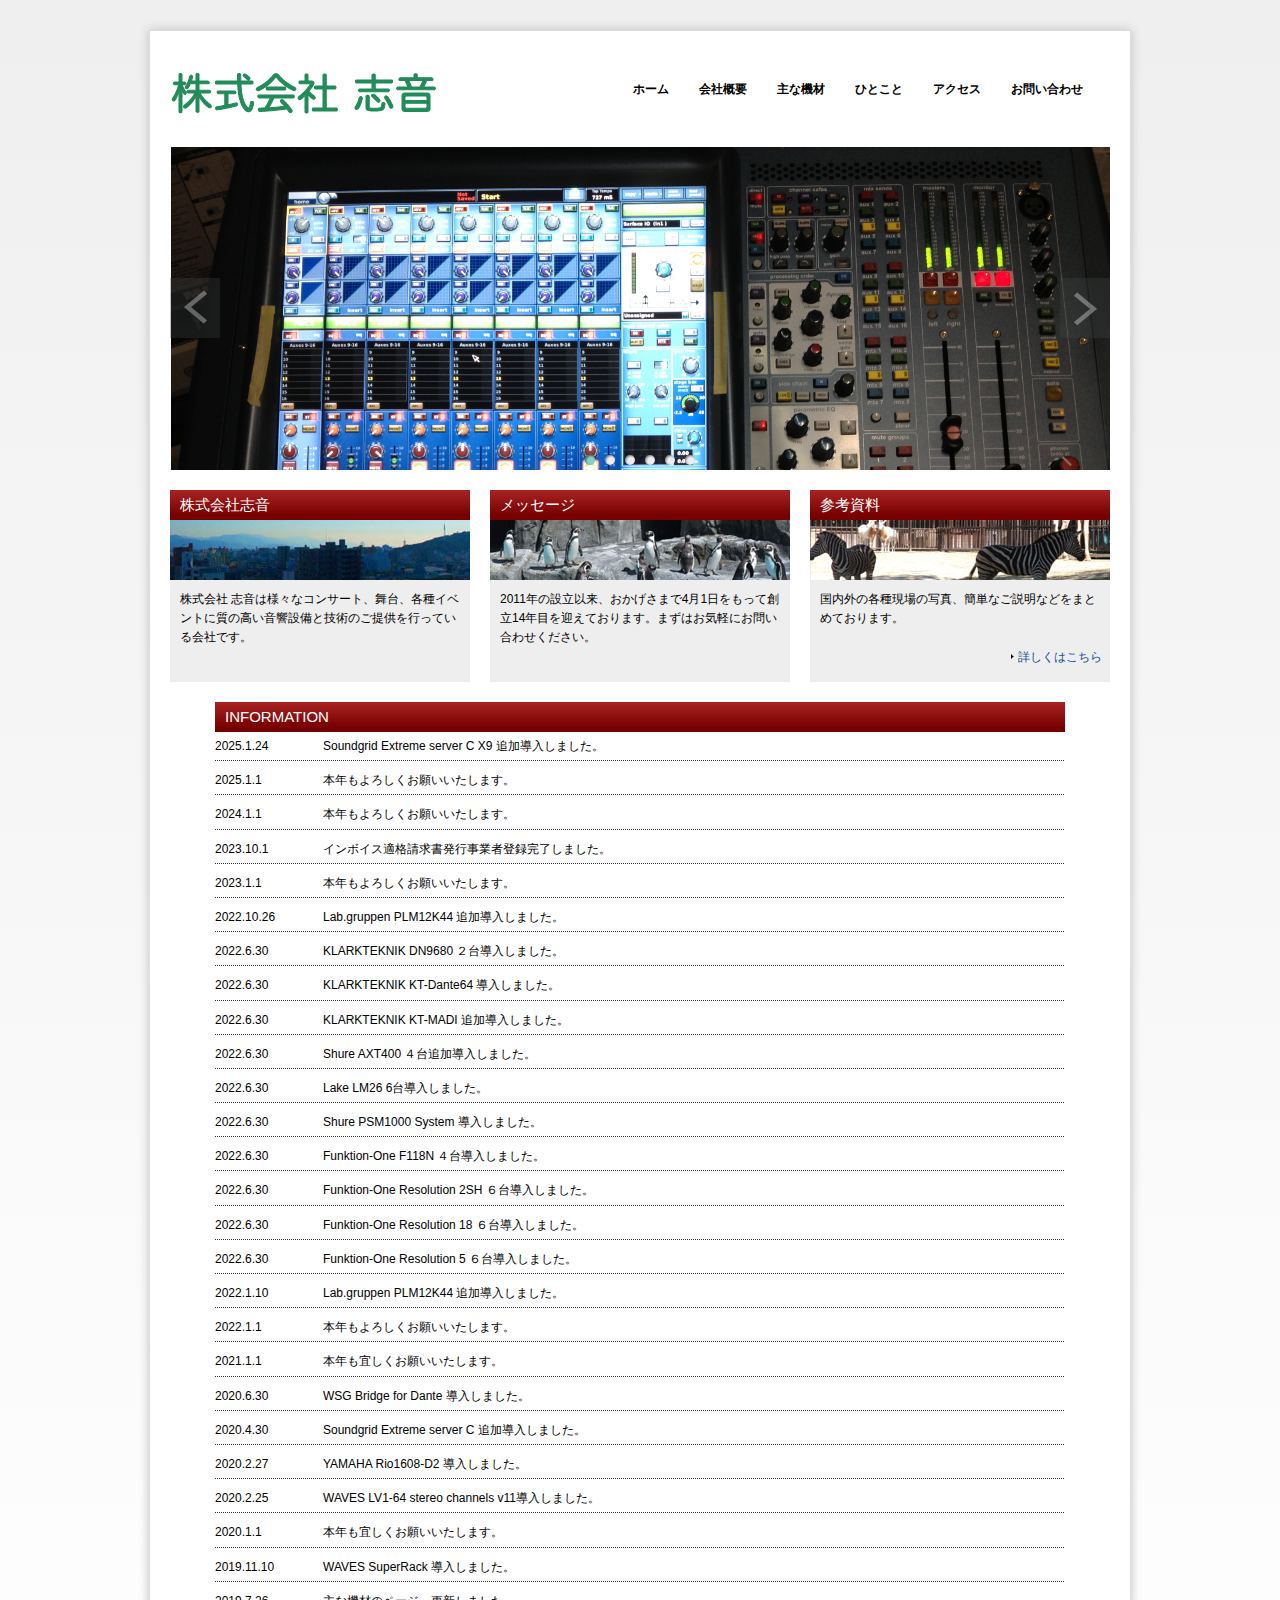
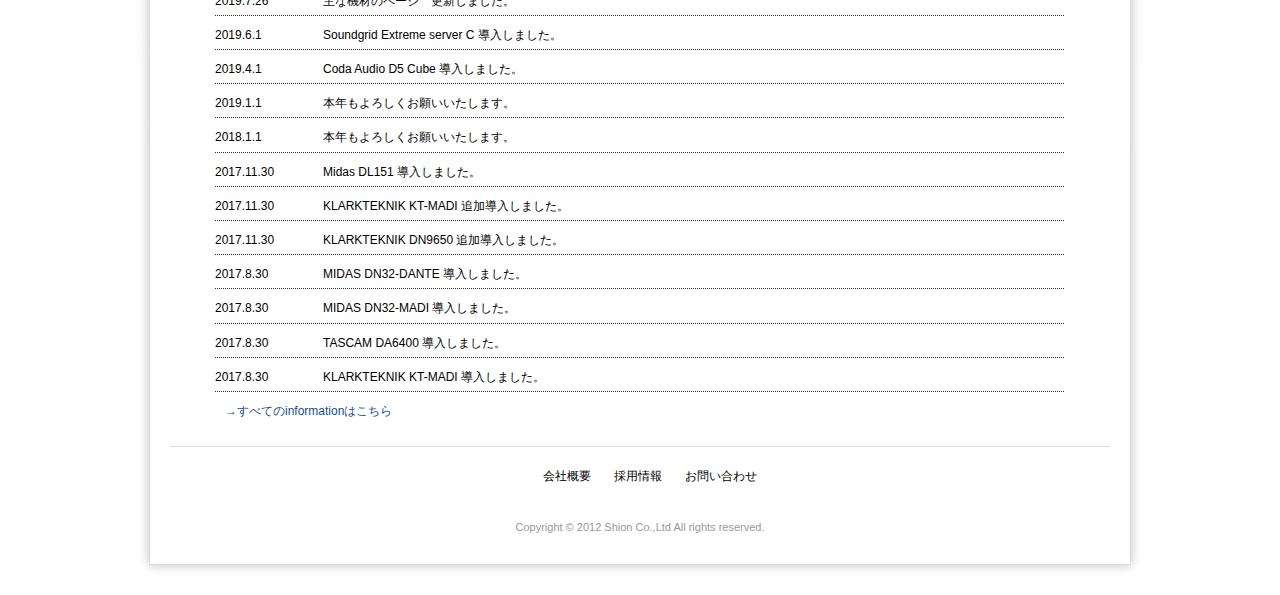
<file: index.html>
<!DOCTYPE html PUBLIC "-//W3C//DTD XHTML 1.0 Transitional//EN" "http://www.w3.org/TR/xhtml1/DTD/xhtml1-transitional.dtd">
<html xmlns="http://www.w3.org/1999/xhtml" xml:lang="ja" lang="ja">
<head>
<meta http-equiv="Content-Type" content="text/html; charset=utf-8" />
<meta http-equiv="Content-Style-Type" content="text/css" />
<meta http-equiv="Content-Script-Type" content="text/javascript" />
<meta http-equiv="imagetoolbar" content="no" />
<meta name="description" content="" />
<meta name="keywords" content="" />
<link rel="stylesheet" href="css/common.css" type="text/css" />
<script type="text/javascript" src="js/jquery.js"></script>
<script type="text/javascript" src="js/common.js"></script>
<script type="text/javascript">
$(function() {
    $('#slide').slideshow({
        autoSlide    : true,
        effect       : 'fade',
        type         : 'repeat',
        interval     : 5000,
        duration     : 500,
        imgHoverStop : true,
        navHoverStop : true
    });
    $(window).load(function() {
        $(".topNaviColumn").uniformHeight();
    });
});
</script>
<title>株式会社 志音</title>
</head>
<body>
<div id="container">
  <div id="header">
        <h1><a href="index.html"><img src="contents/images/logo-Shion.png"  /></a></h1>
      <div id="menu">
          <ul>
              <li class="home active"><a href="index.html">ホーム</a></li>
              <li><a href="gaiyou.html">会社概要</a></li>
              <li><a href="List.html">主な機材</a></li>
              <li><a href="hitokoto.html">ひとこと</a></li>
              <li><a href="map.html">アクセス</a></li>
              <li><a href="mailto:mail@shion-sound.com">お問い合わせ</a></li>
          </ul>
      </div><!-- /#menu -->
    </div><!-- /#header -->
    <div id="slide">
        <ul class="slideInner">
            <li><img src="contents/images/icatch01.JPG" alt="" width="979" height="734" /></li>
            <li><img src="contents/images/icatch02.JPG" alt="" width="940" height="300" /></li>
            <li><img src="contents/images/icatch03.JPG" alt="" width="979" height="734" /></li>
            <li><img src="contents/images/icatch04.JPG" alt="" width="940" height="600" /></li>
            <li><img src="contents/images/icatch05.JPG" alt="" width="940" height="300" /></li>
            <li><img src="contents/images/icatch06.JPG" alt="" width="940" height="700" /></li>
        </ul>
         <div class="slidePrev"><img src="contents/images/nav_prev.png" alt="前へ"></div>
         <div class="slideNext"><img src="contents/images/nav_next.png" alt="次へ"></div>
         <div class="controlNav"></div>
    </div><!-- /#slide -->

        <div class="topNavi">
            <div class="topNaviColumn">
                <h2>株式会社志音</h2>
                <div class="topNaviPhoto"><img src="contents/images/photo011.jpg" alt="" width="300" /></div>
                <p>株式会社 志音は様々なコンサート、舞台、各種イベントに質の高い音響設備と技術のご提供を行っている会社です。</p>

            </div><!-- /.topNaviColumn -->
            <div class="topNaviColumn">
                <h2>メッセージ</h2>
                <div class="topNaviPhoto"><img src="contents/images/photo02.jpg" alt="" /></div>
                <p>2011年の設立以来、おかげさまで4月1日をもって創立14年目を迎えております。まずはお気軽にお問い合わせください。</p>

            </div><!-- /.topNaviColumn -->
          <div class="topNaviColumn">
                <h2>参考資料</h2>
                <div class="topNaviPhoto"><img src="contents/images/photo03.jpg" alt="" /></div>
              <p>国内外の各種現場の写真、簡単なご説明などをまとめております。</p>
                <p class="topNaviDetail"><a href="heritage.html">詳しくはこちら</a></p>
            </div><!-- /.topNaviColumn -->
        </div><!-- /.topNavi -->

      <div class="information">
        <h2>INFORMATION</h2>
                <dl>
          <dt>2025.1.24</dt>
                    <dd>Soundgrid Extreme server C X9 追加導入しました。</dd>
          <dt>2025.1.1</dt>
                    <dd>本年もよろしくお願いいたします。</dd>
          <dt>2024.1.1</dt>
                    <dd>本年もよろしくお願いいたします。</dd>
          <dt>2023.10.1</dt>
                    <dd>インボイス適格請求書発行事業者登録完了しました。</dd>
          <dt>2023.1.1</dt>
                    <dd>本年もよろしくお願いいたします。</dd>
          <dt>2022.10.26</dt>
                    <dd>Lab.gruppen PLM12K44 追加導入しました。</dd>
          <dt>2022.6.30</dt>
                    <dd>KLARKTEKNIK DN9680 ２台導入しました。</dd>
          <dt>2022.6.30</dt>
                    <dd>KLARKTEKNIK KT-Dante64 導入しました。</dd>
          <dt>2022.6.30</dt>
                    <dd>KLARKTEKNIK KT-MADI 追加導入しました。</dd>
          <dt>2022.6.30</dt>
                    <dd>Shure AXT400  ４台追加導入しました。</dd>
          <dt>2022.6.30</dt>
                    <dd>Lake LM26 6台導入しました。</dd>
          <dt>2022.6.30</dt>
                    <dd>Shure PSM1000 System 導入しました。</dd>
          <dt>2022.6.30</dt>
                    <dd>Funktion-One F118N ４台導入しました。</dd>
          <dt>2022.6.30</dt>
                    <dd>Funktion-One Resolution 2SH ６台導入しました。</dd>
          <dt>2022.6.30</dt>
                    <dd>Funktion-One Resolution 18 ６台導入しました。</dd>
          <dt>2022.6.30</dt>
                    <dd>Funktion-One Resolution 5 ６台導入しました。</dd>
          <dt>2022.1.10</dt>
                    <dd>Lab.gruppen PLM12K44 追加導入しました。</dd>
          <dt>2022.1.1</dt>
                    <dd>本年もよろしくお願いいたします。</dd>
          <dt>2021.1.1</dt>
                    <dd>本年も宜しくお願いいたします。</dd>
        	<dt>2020.6.30</dt>
                    <dd>WSG Bridge for Dante 導入しました。</dd>
          <dt>2020.4.30</dt>
                    <dd>Soundgrid Extreme server C 追加導入しました。</dd>
        	<dt>2020.2.27</dt>
                    <dd>YAMAHA Rio1608-D2 導入しました。</dd>
				  <dt>2020.2.25</dt>
                    <dd>WAVES LV1-64 stereo channels v11導入しました。</dd>
				  <dt>2020.1.1</dt>
                    <dd>本年も宜しくお願いいたします。</dd>
				  <dt>2019.11.10</dt>
                    <dd>WAVES SuperRack 導入しました。</dd>
				  <dt>2019.7.26</dt>
                    <dd>主な機材のページ　更新しました。</dd>
				  <dt>2019.6.1</dt>
                    <dd>Soundgrid Extreme server C 導入しました。</dd>
				  <dt>2019.4.1</dt>
                    <dd>Coda Audio D5 Cube 導入しました。</dd>
				  <dt>2019.1.1</dt>
                    <dd>本年もよろしくお願いいたします。</dd>
				  <dt>2018.1.1</dt>
                    <dd>本年もよろしくお願いいたします。</dd>
				  <dt>2017.11.30</dt>
                    <dd>Midas DL151 導入しました。</dd>
                   <dt>2017.11.30</dt>
                    <dd>KLARKTEKNIK KT-MADI 追加導入しました。</dd>
                  <dt>2017.11.30</dt>
                    <dd>KLARKTEKNIK DN9650 追加導入しました。</dd>
                  <dt>2017.8.30</dt>
                    <dd>MIDAS DN32-DANTE 導入しました。</dd>
                  <dt>2017.8.30</dt>
                    <dd>MIDAS DN32-MADI 導入しました。</dd>
                  <dt>2017.8.30</dt>
                    <dd>TASCAM DA6400 導入しました。</dd>
                  <dt>2017.8.30</dt>
                    <dd>KLARKTEKNIK KT-MADI 導入しました。</dd>
                </dl>

                <p><a href="information.html">→すべてのinformationはこちら</a></p>
      </div>
    <div id="footMenu">
        <ul>
            <li><a href="gaiyou.html">会社概要</a></li>
            <li><a href="saiyou.html">採用情報</a></li>
            <li><a href="mailto:mail@shion-sound.com">お問い合わせ</a></li>
        </ul>
    </div><!-- /#footerMenu -->
    <div id="footer">
        <div class="copyright">Copyright &copy; 2012 Shion Co.,Ltd All rights reserved.</div>
    </div><!-- /#footer -->
</div><!-- /#container -->
<div id="pageTop">
    <a href="#">ページのトップへ戻る</a>
</div><!-- /#pageTop -->
</body>
</html>
</file>
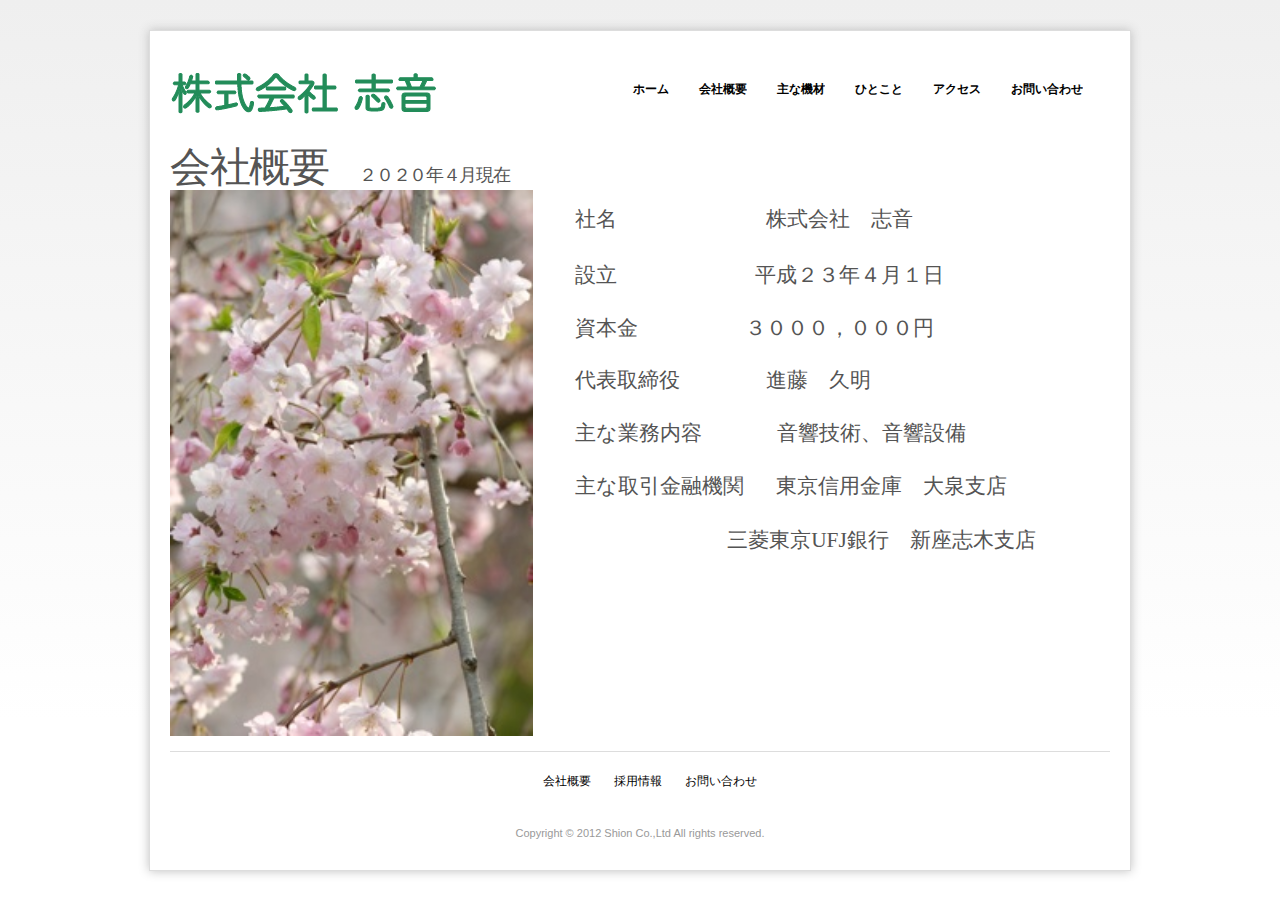
<file: gaiyou.html>
<!DOCTYPE html PUBLIC "-//W3C//DTD XHTML 1.0 Transitional//EN" "http://www.w3.org/TR/xhtml1/DTD/xhtml1-transitional.dtd">
<html xmlns="http://www.w3.org/1999/xhtml" xml:lang="ja" lang="ja">
<head>
<meta http-equiv="Content-Type" content="text/html; charset=utf-8" />
<meta http-equiv="Content-Style-Type" content="text/css" />
<meta http-equiv="Content-Script-Type" content="text/javascript" />
<meta http-equiv="imagetoolbar" content="no" />
<meta name="description" content="" />
<meta name="keywords" content="" />
<link rel="stylesheet" href="css/common.css" type="text/css" />
<script type="text/javascript" src="js/jquery.js"></script>
<script type="text/javascript" src="js/common.js"></script>
<script type="text/javascript">
$(function() {
    $('#slide').slideshow({
        autoSlide    : true,
        effect       : 'fade',
        type         : 'repeat',
        interval     : 5000,
        duration     : 500,
        imgHoverStop : true,
        navHoverStop : true
    });
    $(window).load(function() {
        $(".topNaviColumn").uniformHeight();
    });
});
</script>
<title>株式会社 志音</title>
<style type="text/css">
<!--
p.MsoNormal {
margin:0mm;
margin-bottom:.0001pt;
text-align:justify;
text-justify:inter-ideograph;
font-size:12.0pt;
font-family:Century;
}
-->
</style>
</head>
<body>
<div id="container">
  <div id="header">
    <h1><a href="index.html"><img src="contents/images/logo-Shion.png" alt="SAMPLE WEB SITE" /></a></h1>
    <div id="menu">
      <ul>
        <li class="home active"><a href="index.html">ホーム</a></li>
        <li><a href="gaiyou.html">会社概要</a></li>
        <li><a href="List.html">主な機材</a></li>
        <li><a href="hitokoto.html">ひとこと</a></li>
        <li><a href="map.html">アクセス</a></li>
        <li><a href="mailto:mail@shion-sound.com">お問い合わせ</a></li>
      </ul>
    </div>
    <!-- /#menu -->
  </div>
  <div><span class="MsoNormal" style="text-align:left;line-height:110%;text-autospace:none;"><span style="line-height:110%; letter-spacing:-1.0pt; font-family:'ＭＳ 明朝'; font-size:31.0pt; color:#545454; ">会社概要</span><span style="line-height:110%; letter-spacing:-1.0pt; font-family:'ＭＳ 明朝'; font-size:24.0pt; color:#545454; ">　</span><span style="letter-spacing:-1.0pt; font-family:'ＭＳ 明朝'; color:#545454; ">２０２０年４月現在</span></span></div>
  <div id="sidepict"><img src="contents/images/sakura.jpg"  alt="" width="363" height="546"/></div>
  <div id="gaiyou">
    <p class="MsoNormal" align="left" style="text-align:left;line-height:110%;text-autospace:none;"><span style="letter-spacing:-1.0pt; font-family:Cochin; color:#545454; "> </span></p>
    <p class="MsoNormal" align="left" style="text-align:left;line-height:110%;text-autospace:none;">&nbsp;</p>
    <p class="MsoNormal" align="left" style="text-align:left;line-height:110%;text-autospace:none;"><span style="line-height:110%; font-family:Cochin; font-size:16.0pt; color:#545454; ">   </span><span style="line-height:110%; font-family:'ＭＳ 明朝'; font-size:16.0pt; color:#545454; ">社名</span><span style="font-family:Cochin; font-size:16.0pt; color:#545454; ">       </span><span style="font-family:'ＭＳ 明朝'; font-size:16.0pt; color:#545454; ">　</span><span style="font-family:Cochin; font-size:16.0pt; color:#545454; "> </span><span style="font-family:'ＭＳ 明朝'; font-size:16.0pt; color:#545454; ">　</span><span style="font-family:Cochin; font-size:16.0pt; color:#545454; ">            </span><span style="font-family:'ＭＳ 明朝'; font-size:16.0pt; color:#545454; ">株式会社　志音</span><span style="font-family:Cochin; font-size:16.0pt; color:#545454; "> </span></p>
    <p class="MsoNormal" align="left" style="text-align:left;line-height:110%;text-autospace:none;">&nbsp;</p>
    <p class="MsoNormal" align="left" style="text-align:left;line-height:110%;text-autospace:none;"><span style="font-family:Cochin; font-size:16.0pt; color:#545454; ">&nbsp;</span></p>
    <p class="MsoNormal" align="left" style="text-align:left;line-height:110%;text-autospace:none;"><span style="font-family:Cochin; font-size:16.0pt; color:#545454; ">  </span><span style="font-family:'ＭＳ 明朝'; font-size:16.0pt; color:#545454; ">設立</span><span style="font-family:Cochin; font-size:16.0pt; color:#545454; ">      </span><span style="font-family:'ＭＳ 明朝'; font-size:16.0pt; color:#545454; ">　</span><span style="font-family:Cochin; font-size:16.0pt; color:#545454; ">  </span><span style="font-family:'ＭＳ 明朝'; font-size:16.0pt; color:#545454; ">　</span><span style="font-family:Cochin; font-size:16.0pt; color:#545454; ">          </span><span style="font-family:'ＭＳ 明朝'; font-size:16.0pt; color:#545454; ">平成２３年４月１日</span><span style="font-family:Cochin; font-size:16.0pt; color:#545454; "> </span></p>
    <p class="MsoNormal" align="left" style="text-align:left;line-height:110%;text-autospace:none;">&nbsp;</p>
    <p class="MsoNormal" align="left" style="text-align:left;line-height:110%;text-autospace:none;"><span style="font-family:Cochin; font-size:16.0pt; color:#545454; ">&nbsp;</span></p>
    <p class="MsoNormal" align="left" style="text-align:left;line-height:110%;text-autospace:none;"><span style="font-family:Cochin; font-size:16.0pt; color:#545454; ">  </span><span style="font-family:'ＭＳ 明朝'; font-size:16.0pt; color:#545454; ">資本金</span><span style="font-family:Cochin; font-size:16.0pt; color:#545454; ">                    </span><span style="font-family:'ＭＳ 明朝'; font-size:16.0pt; color:#545454; ">３０００，０００円</span><span style="font-family:Cochin; font-size:16.0pt; color:#545454; "> </span></p>
    <p class="MsoNormal" align="left" style="text-align:left;line-height:110%;text-autospace:none;">&nbsp;</p>
    <p class="MsoNormal" align="left" style="text-align:left;line-height:110%;text-autospace:none;"><span style="font-family:Cochin; font-size:16.0pt; color:#545454; ">&nbsp;</span></p>
    <p class="MsoNormal" align="left" style="text-align:left;line-height:110%;text-autospace:none;"><span style="font-family:Cochin; font-size:16.0pt; color:#545454; ">  </span><span style="font-family:'ＭＳ 明朝'; font-size:16.0pt; color:#545454; ">代表取締役</span><span style="font-family:Cochin; font-size:16.0pt; color:#545454; ">                </span><span style="font-family:'ＭＳ 明朝'; font-size:16.0pt; color:#545454; ">進藤　久明</span><span style="font-family:Cochin; font-size:16.0pt; color:#545454; "> </span></p>
    <p class="MsoNormal" align="left" style="text-align:left;line-height:110%;text-autospace:none;">&nbsp;</p>
    <p class="MsoNormal" align="left" style="text-align:left;line-height:110%;text-autospace:none;"><span style="font-family:Cochin; font-size:16.0pt; color:#545454; ">&nbsp;</span></p>
    <p class="MsoNormal" align="left" style="text-align:left;line-height:110%;text-autospace:none;"><span style="font-family:Cochin; font-size:16.0pt; color:#545454; ">  </span><span style="font-family:'ＭＳ 明朝'; font-size:16.0pt; color:#545454; ">主な業務内容</span><span style="font-family:Cochin; font-size:16.0pt; color:#545454; ">              </span><span style="font-family:'ＭＳ 明朝'; font-size:16.0pt; color:#545454; ">音響技術、音響設備</span><span style="font-family:Cochin; font-size:16.0pt; color:#545454; ">   </span></p>
    <p class="MsoNormal" align="left" style="text-align:left;line-height:110%;text-autospace:none;">&nbsp;</p>
    <p class="MsoNormal" align="left" style="text-align:left;line-height:110%;text-autospace:none;"><span style="font-family:Cochin; font-size:16.0pt; color:#545454; ">    </span></p>
    <p class="MsoNormal" align="left" style="text-align:left;line-height:110%;text-autospace:none;"><span style="font-family:Cochin; font-size:16.0pt; color:#545454; ">  </span><span style="font-family:'ＭＳ 明朝'; font-size:16.0pt; color:#545454; ">主な取引金融機関</span><span style="font-family:Cochin; font-size:16.0pt; color:#545454; ">      </span><span style="font-family:'ＭＳ 明朝'; font-size:16.0pt; color:#545454; ">東京信用金庫　大泉支店</span></p>
    <p class="MsoNormal" align="left" style="text-align:left;line-height:110%;text-autospace:none;">&nbsp;</p>
    <p><span style="font-family:'ＭＳ 明朝'; font-size:16.0pt; color:#545454; ">　　　　　　　</span><span style="font-family:Cochin; font-size:16.0pt; color:#545454; "> </span><span style="font-family:'ＭＳ 明朝'; font-size:16.0pt; color:#545454; ">三菱東京</span><span style="font-family:Cochin; font-size:16.0pt; color:#545454; ">UFJ</span><span style="font-family:'ＭＳ 明朝'; font-size:16.0pt; color:#545454; ">銀行　新座志木支店</span></p>
  </div>
  <!-- /#header -->
            <div id="footMenu">
        <ul>
            <li><a href="gaiyou.html">会社概要</a></li>
            <li><a href="saiyou.html">採用情報</a></li>
            <li><a href="mailto:mail@shion-sound.com">お問い合わせ</a></li>
        </ul>
    </div><!-- /#footerMenu -->
    <div id="footer">
        <div class="copyright">Copyright &copy; 2012 Shion Co.,Ltd All rights reserved.</div>
    </div><!-- /#footer -->
</div><!-- /#container -->
<div id="pageTop">
    <a href="#">ページのトップへ戻る</a>
</div><!-- /#pageTop -->
</body>
</html>
</file>
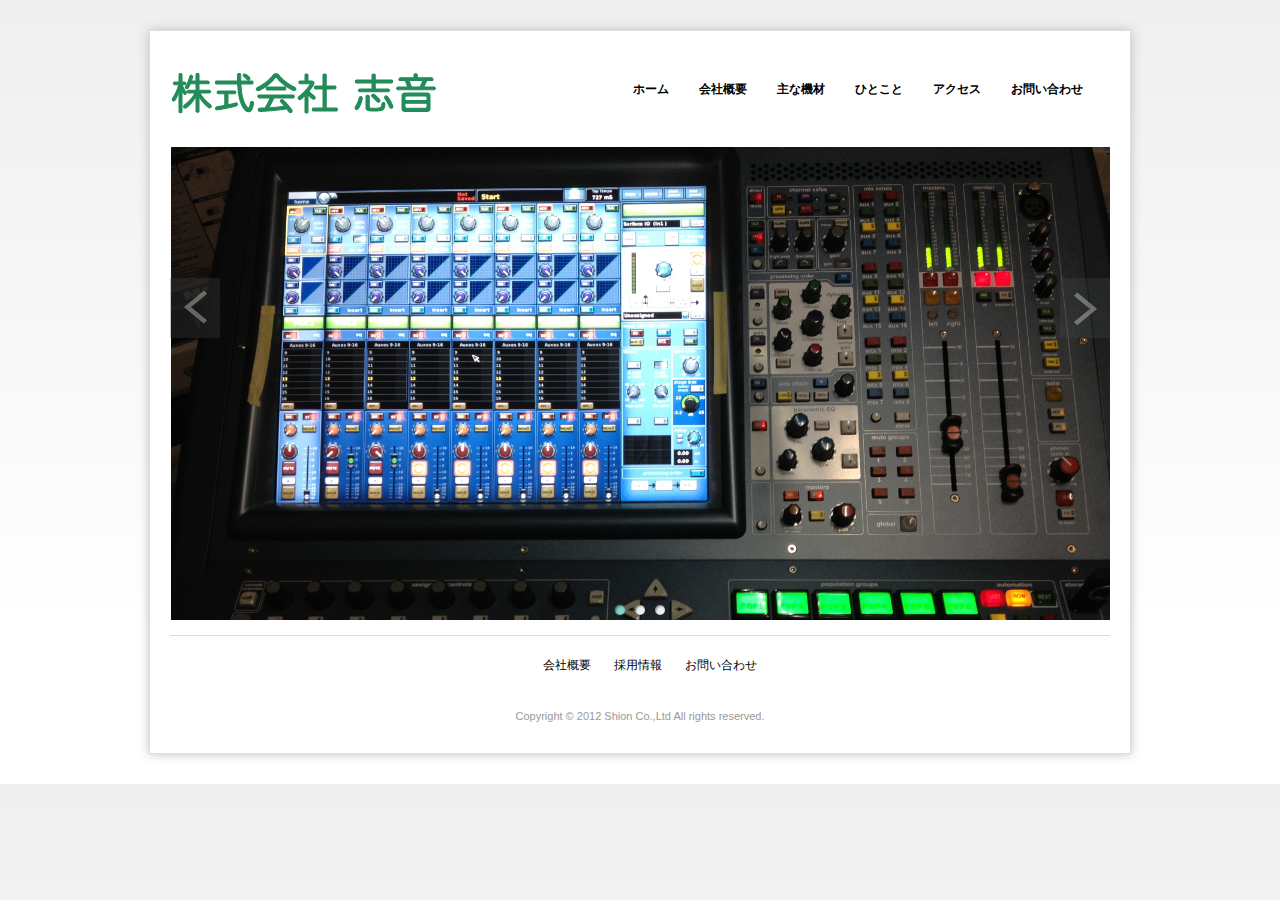
<file: heritage.html>
<!DOCTYPE html PUBLIC "-//W3C//DTD XHTML 1.0 Transitional//EN" "http://www.w3.org/TR/xhtml1/DTD/xhtml1-transitional.dtd">
<html xmlns="http://www.w3.org/1999/xhtml" xml:lang="ja" lang="ja">
<head>
<meta http-equiv="Content-Type" content="text/html; charset=utf-8" />
<meta http-equiv="Content-Style-Type" content="text/css" />
<meta http-equiv="Content-Script-Type" content="text/javascript" />
<meta http-equiv="imagetoolbar" content="no" />
<meta name="description" content="" />
<meta name="keywords" content="" />
<link rel="stylesheet" href="css/common.css" type="text/css" />
<script type="text/javascript" src="js/jquery.js"></script>
<script type="text/javascript" src="js/common.js"></script>
<script type="text/javascript">
$(function() {
    $('#slideshow').slideshow({
        autoSlide    : true,
        effect       : 'fade',
        type         : 'repeat',
        interval     : 5000,
        duration     : 1000,
        imgHoverStop : true,
        navHoverStop : true
    });
    $(window).load(function() {
        $(".topNaviColumn").uniformHeight();
    });
});
</script>
<title>株式会社 志音</title>
</head>
<body>
<div id="container">
    <div id="header">
        <h1><a href="index.html"><img src="contents/images/logo-Shion.png" alt="SAMPLE WEB SITE" /></a></h1>
        <div id="menu">
            <ul>
                <li class="home active"><a href="index.html">ホーム</a></li>
                <li><a href="gaiyou.html">会社概要</a></li>
                <li><a href="List.html">主な機材</a></li>
                <li><a href="hitokoto.html">ひとこと</a></li>
                <li><a href="map.html">アクセス</a></li>
                <li><a href="mailto:mail@shion-sound.com">お問い合わせ</a></li>
            </ul>
        </div><!-- /#menu -->
    </div><!-- /#header -->
    <div id="slideshow">
        <ul class="slideInner">
            <li><img src="contents/images/icatch01.JPG" alt="" width="979" height="734" /></li>
            <li><img src="contents/images/icatch05.JPG" alt="" width="940" height="300" /></li>
            <li><img src="contents/images/icatch03.JPG" alt="" width="979" height="734" /></li>
        </ul>
         <div class="slidePrev"><img src="contents/images/nav_prev.png" alt="前へ"></div>
         <div class="slideNext"><img src="contents/images/nav_next.png" alt="次へ"></div>
         <div class="controlNav"></div>
    </div><!-- /#slideshow -->
            <div id="footMenu">
        <ul>
            <li><a href="gaiyou.html">会社概要</a></li>
            <li><a href="saiyou.html">採用情報</a></li>
            <li><a href="mailto:mail@shion-sound.com">お問い合わせ</a></li>
        </ul>
    </div><!-- /#footerMenu -->
    <div id="footer">
        <div class="copyright">Copyright &copy; 2012 Shion Co.,Ltd All rights reserved.</div>
    </div><!-- /#footer -->
</div><!-- /#container -->
<div id="pageTop">
    <a href="#">ページのトップへ戻る</a>
</div><!-- /#pageTop -->
</body>
</html>
</file>
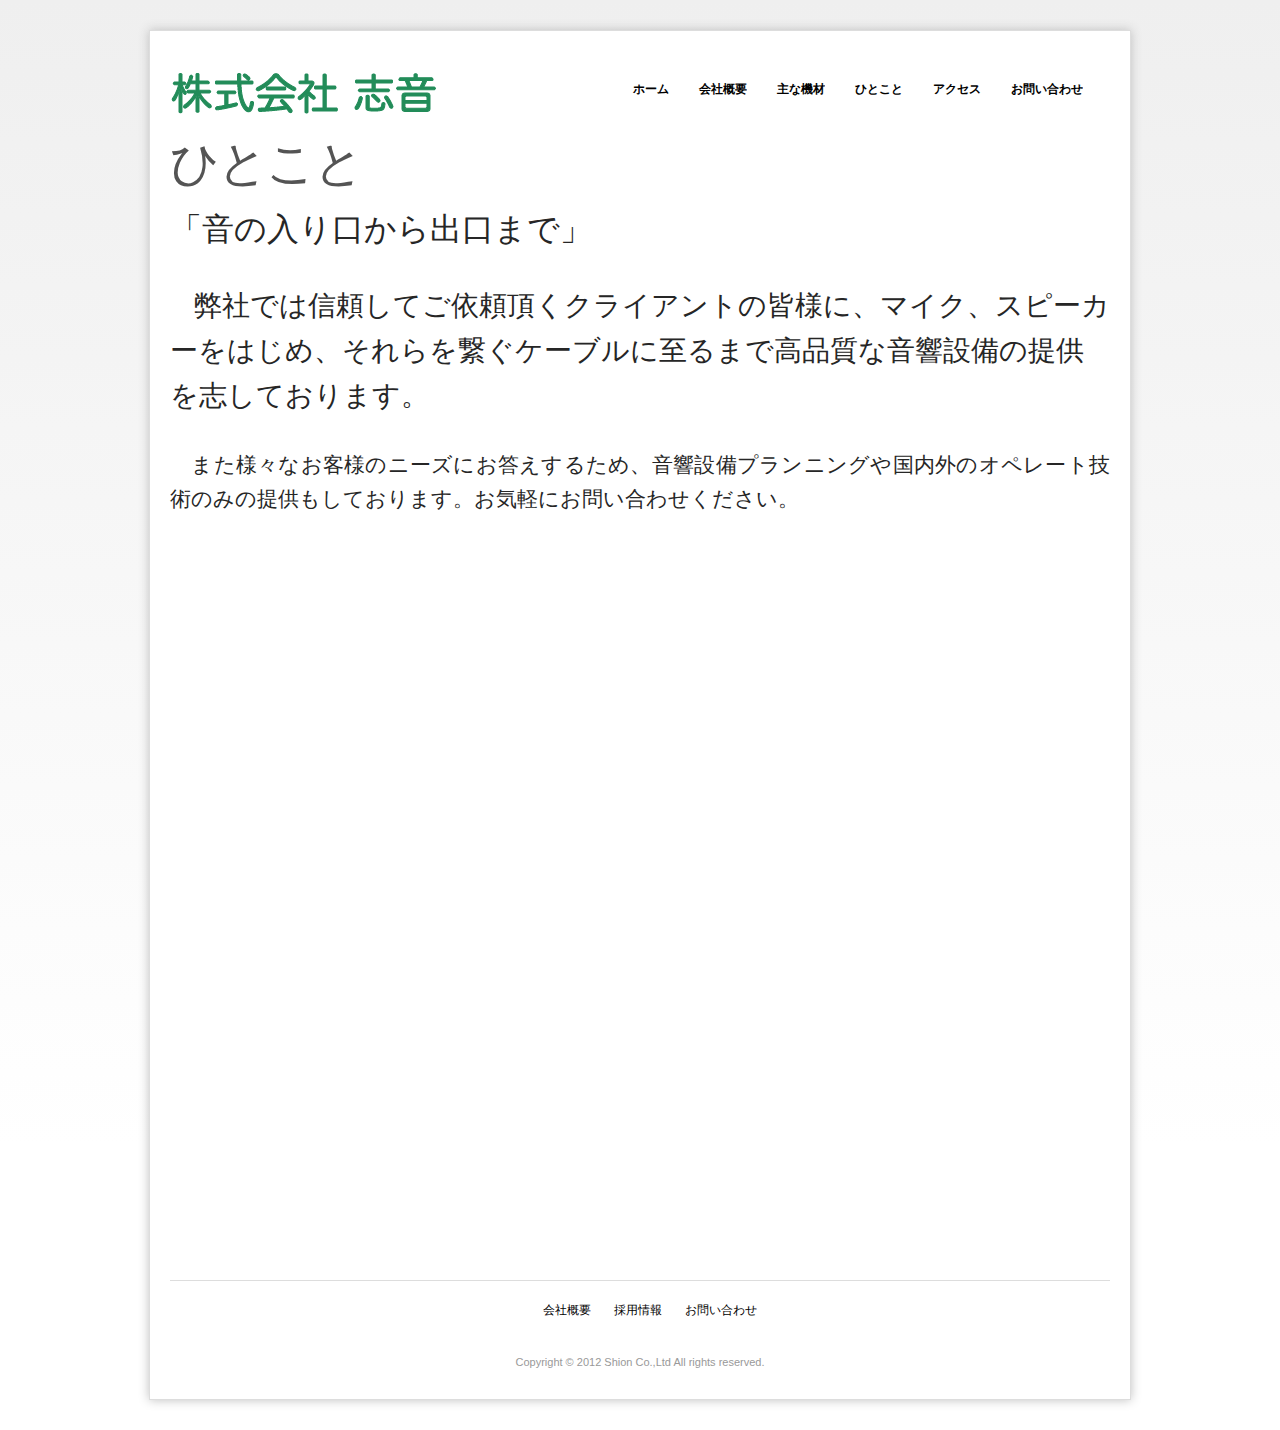
<file: hitokoto.html>
<!DOCTYPE html PUBLIC "-//W3C//DTD XHTML 1.0 Transitional//EN" "http://www.w3.org/TR/xhtml1/DTD/xhtml1-transitional.dtd">
<html xmlns="http://www.w3.org/1999/xhtml" xml:lang="ja" lang="ja">
<head>
<meta http-equiv="Content-Type" content="text/html; charset=utf-8" />
<meta http-equiv="Content-Style-Type" content="text/css" />
<meta http-equiv="Content-Script-Type" content="text/javascript" />
<meta http-equiv="imagetoolbar" content="no" />
<meta name="description" content="" />
<meta name="keywords" content="" />
<link rel="stylesheet" href="css/common.css" type="text/css" />
<script type="text/javascript" src="js/jquery.js"></script>
<script type="text/javascript" src="js/common.js"></script>
<script type="text/javascript">
$(function() {
    $('#slide').slideshow({
        autoSlide    : true,
        effect       : 'fade',
        type         : 'repeat',
        interval     : 5000,
        duration     : 500,
        imgHoverStop : true,
        navHoverStop : true
    });
    $(window).load(function() {
        $(".topNaviColumn").uniformHeight();
    });
});
</script>
<title>株式会社 志音</title>
<style type="text/css">
<!--
p.MsoNormal {
margin:0mm;
margin-bottom:.0001pt;
text-align:justify;
text-justify:inter-ideograph;
font-size:12.0pt;
font-family:Century;
}
#container img {
}
-->
</style>
</head>
<body>
<div id="container">
  <div id="header">
    <h1><a href="index.html"><img src="contents/images/logo-Shion.png"  /></a></h1>
    <div id="menu">
          <ul>
            <li class="home active"><a href="index.html">ホーム</a></li>
            <li><a href="gaiyou.html">会社概要</a></li>
            <li><a href="List.html">主な機材</a></li>
            <li><a href="hitokoto.html">ひとこと</a></li>
            <li><a href="map.html">アクセス</a></li>
            <li><a href="mailto:mail@shion-sound.com">お問い合わせ</a></li>
          </ul>
    </div>
        <article>
          <p class="MsoNormal"><span style="letter-spacing:-1.5pt; font-family:'ＭＳ 明朝'; font-size:37.0pt; color:#545454; ">ひとこと</span><span style="letter-spacing:-1.5pt; font-family:Cochin; font-size:37.0pt; color:#545454; "> </span></p>
          <p class="MsoNormal" align="left" style="margin-bottom:22.0pt;text-align:left;text-autospace:none;"><span style="font-family:'ＭＳ 明朝'; font-size:24.0pt; color:#262626; ">「音の入り口から出口まで」</span><span style="font-family:Cochin; font-size:24.0pt; color:#262626; "> </span></p>
          <p class="MsoNormal" align="left" style="margin-bottom:22.0pt;text-align:left;text-autospace:none;"><span style="font-family:'ＭＳ 明朝'; font-size:18.0pt; color:#262626; ">　</span><span style="font-family:'ＭＳ 明朝'; font-size:21.0pt; color:#262626; ">弊社では信頼してご依頼頂くクライアントの皆様に、</span><span style="font-family:'ＭＳ 明朝'; font-size:21.0pt; color:#262626; ">マイク、スピーカーをはじめ、それらを繋ぐケーブルに至るまで高品質な音響設備の提供を志しております。</span><span style="font-family:Cochin; font-size:16.0pt; color:#262626; "> </span></p>
          <p class="MsoNormal"><span style="font-family:'ＭＳ 明朝'; font-size:16.0pt; color:#262626; ">　また様々なお客様のニーズにお答えするため、音響設備プランニングや国内外のオペレート技術のみの提供もしております。</span><span style="font-family:'ＭＳ 明朝'; font-size:16.0pt; color:#262626; ">お気軽にお問い合わせください。</span> </p>
          <p class="MsoNormal" style="font-family: 'ＭＳ 明朝'"></p>
        </article>
    <!-- /#menu -->
    </div>
  <!-- /#header -->
  <div>
    <figure><img src="contents/images/hitokoto.JPG"  alt="" width="942" height="709"/>
      <figcaption></figcaption>
    </figure>
  </div>
  <div id="footMenu">
    <ul>
      <li><a href="gaiyou.html">会社概要</a></li>
      <li><a href="saiyou.html">採用情報</a></li>
      <li><a href="mailto:mail@shion-sound.com">お問い合わせ</a></li>
    </ul>
  </div>
  <!-- /#footerMenu -->
    <div id="footer">
        <div class="copyright">Copyright &copy; 2012 Shion Co.,Ltd All rights reserved.</div>
    </div><!-- /#footer -->
</div><!-- /#container -->
<div id="pageTop">
    <a href="#">ページのトップへ戻る</a>
</div><!-- /#pageTop -->
</body>
</html>
</file>
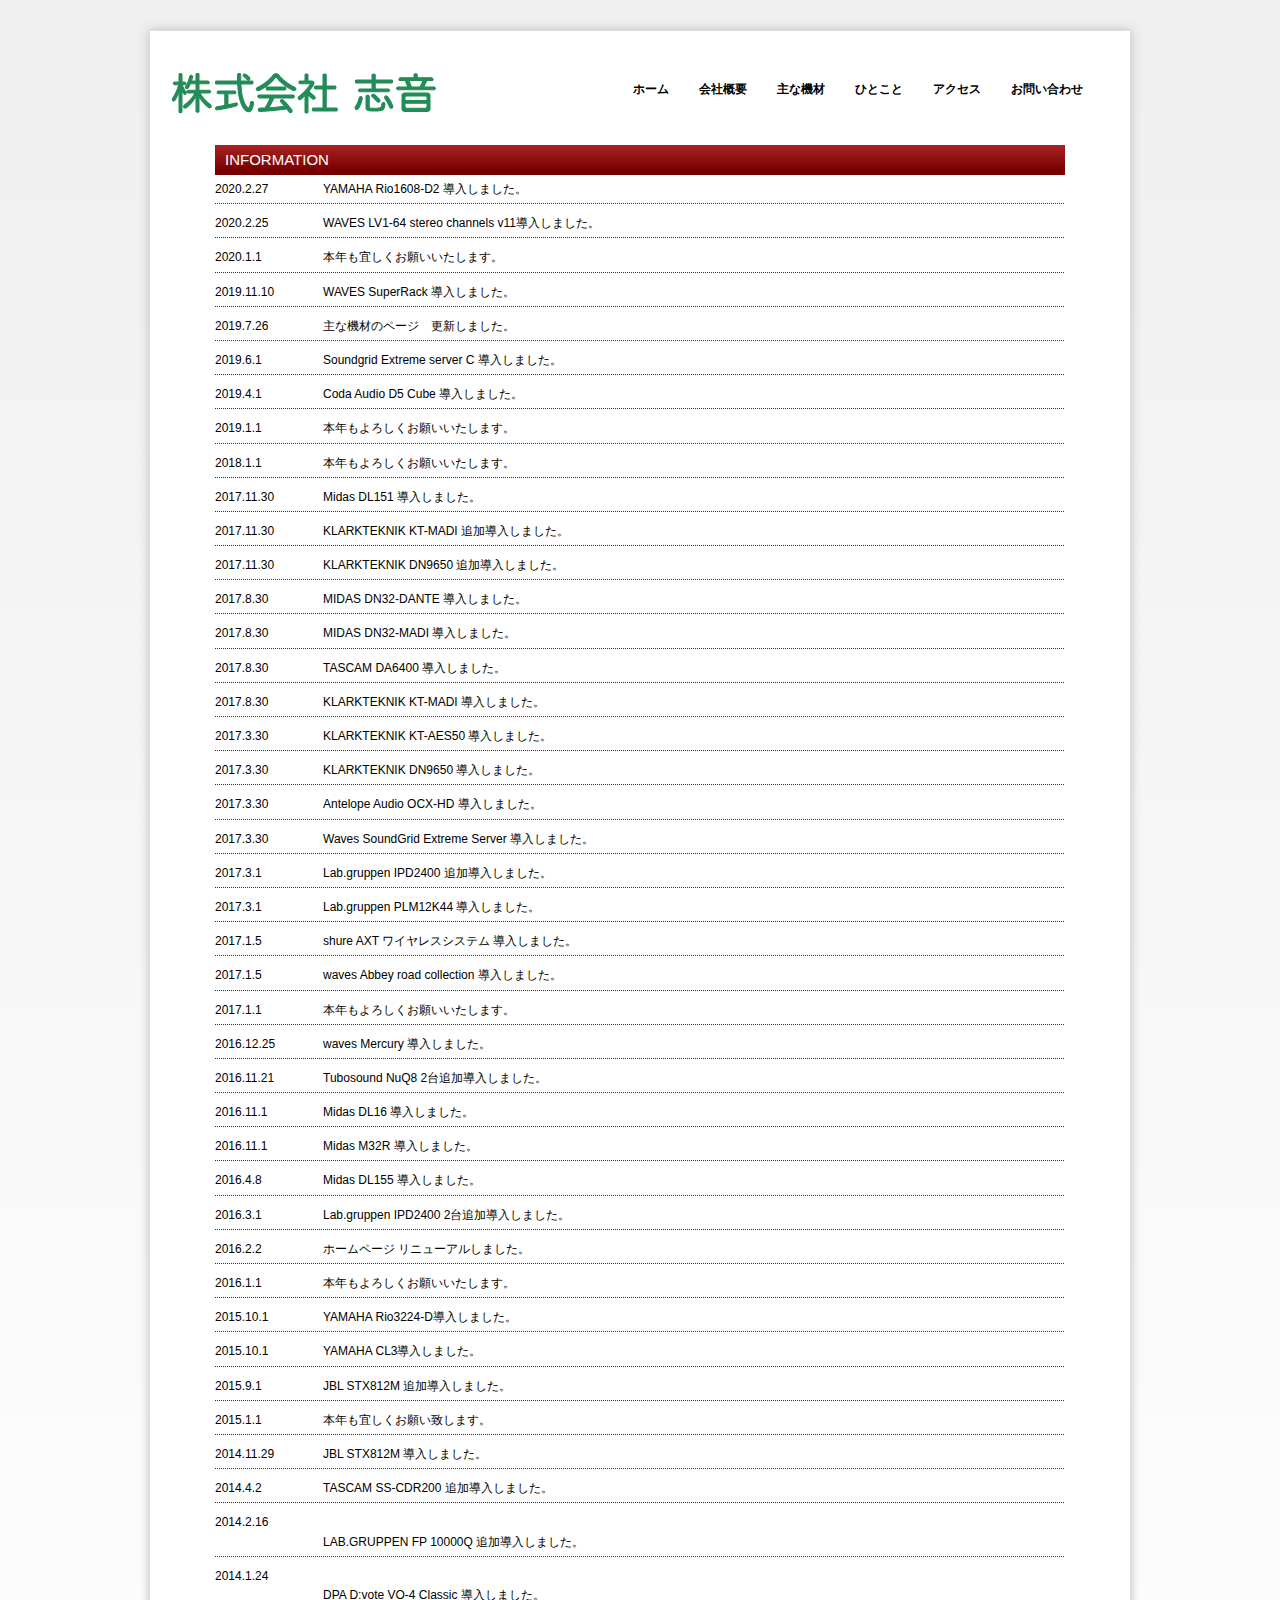
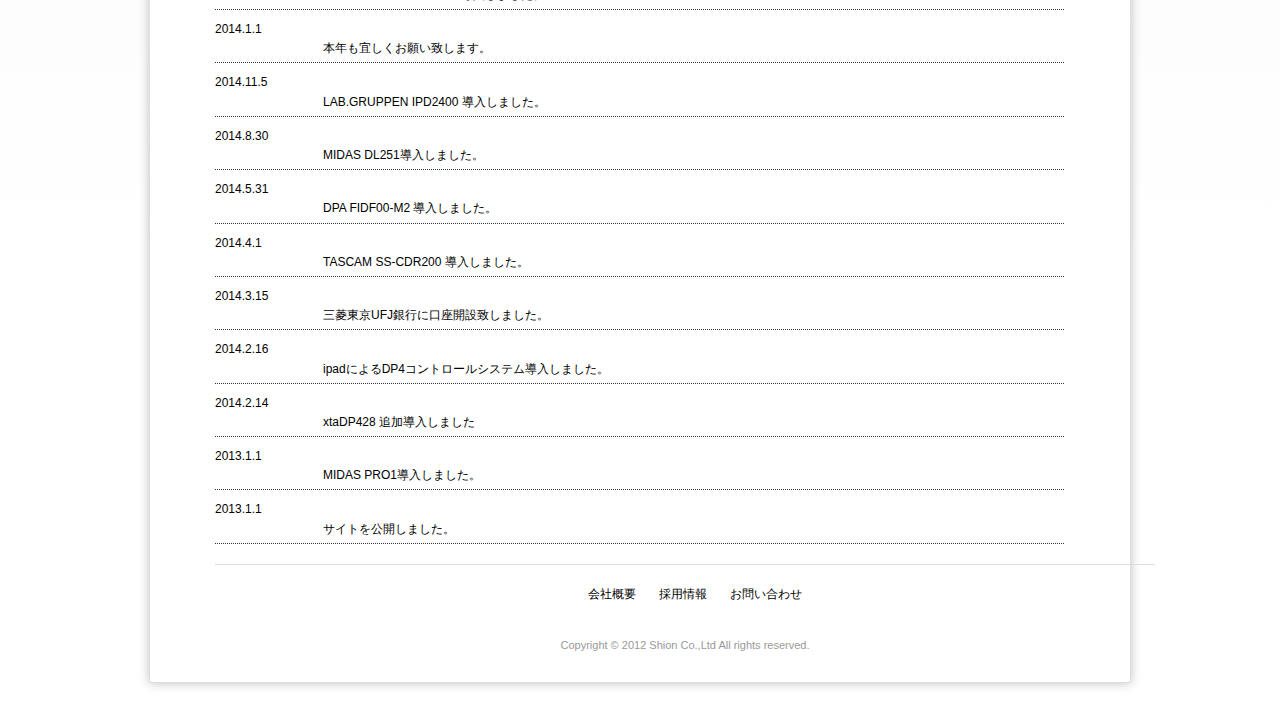
<file: information.html>
<!DOCTYPE html PUBLIC "-//W3C//DTD XHTML 1.0 Transitional//EN" "http://www.w3.org/TR/xhtml1/DTD/xhtml1-transitional.dtd">
<html xmlns="http://www.w3.org/1999/xhtml" xml:lang="ja" lang="ja">
<head>
<meta http-equiv="Content-Type" content="text/html; charset=utf-8" />
<meta http-equiv="Content-Style-Type" content="text/css" />
<meta http-equiv="Content-Script-Type" content="text/javascript" />
<meta http-equiv="imagetoolbar" content="no" />
<meta name="description" content="" />
<meta name="keywords" content="" />
<link rel="stylesheet" href="css/common.css" type="text/css" />
<script type="text/javascript" src="js/jquery.js"></script>
<script type="text/javascript" src="js/common.js"></script>
<script type="text/javascript">
$(function() {
    $('#slide').slideshow({
        autoSlide    : true,
        effect       : 'fade',
        type         : 'repeat',
        interval     : 5000,
        duration     : 500,
        imgHoverStop : true,
        navHoverStop : true
    });
    $(window).load(function() {
        $(".topNaviColumn").uniformHeight();
    });
});
</script>
<title>株式会社 志音</title>
</head>
<body>
<div id="container">
  <div id="header">
        <h1><a href="index.html"><img src="contents/images/logo-Shion.png"  /></a></h1>
      <div id="menu">
          <ul>
              <li class="home active"><a href="index.html">ホーム</a></li>
              <li><a href="gaiyou.html">会社概要</a></li>
              <li><a href="List.html">主な機材</a></li>
              <li><a href="hitokoto.html">ひとこと</a></li>
              <li><a href="map.html">アクセス</a></li>
              <li><a href="mailto:mail@shion-sound.com">お問い合わせ</a></li>
          </ul>
      </div><!-- /#menu -->
    </div><!-- /#header -->

      <div class="information">
        <h2>INFORMATION</h2>
                <dl>
          <dt>2020.2.27</dt>
                    <dd>YAMAHA Rio1608-D2 導入しました。</dd>
				  <dt>2020.2.25</dt>
                    <dd>WAVES LV1-64 stereo channels v11導入しました。</dd>
				  <dt>2020.1.1</dt>
                    <dd>本年も宜しくお願いいたします。</dd>
				  <dt>2019.11.10</dt>
                    <dd>WAVES SuperRack 導入しました。</dd>
				  <dt>2019.7.26</dt>
                    <dd>主な機材のページ　更新しました。</dd>
				  <dt>2019.6.1</dt>
                    <dd>Soundgrid Extreme server C 導入しました。</dd>
				  <dt>2019.4.1</dt>
                    <dd>Coda Audio D5 Cube 導入しました。</dd>
				  <dt>2019.1.1</dt>
                    <dd>本年もよろしくお願いいたします。</dd>
          <dt>2018.1.1</dt>
                    <dd>本年もよろしくお願いいたします。</dd>
				  <dt>2017.11.30</dt>
                    <dd>Midas DL151 導入しました。</dd>
                   <dt>2017.11.30</dt>
                    <dd>KLARKTEKNIK KT-MADI 追加導入しました。</dd>
                  <dt>2017.11.30</dt>
                    <dd>KLARKTEKNIK DN9650 追加導入しました。</dd>
                  <dt>2017.8.30</dt>
                    <dd>MIDAS DN32-DANTE 導入しました。</dd>
                  <dt>2017.8.30</dt>
                    <dd>MIDAS DN32-MADI 導入しました。</dd>
                  <dt>2017.8.30</dt>
                    <dd>TASCAM DA6400 導入しました。</dd>
                  <dt>2017.8.30</dt>
                    <dd>KLARKTEKNIK KT-MADI 導入しました。</dd>
                </dl>
                <dl>
                 <dt>2017.3.30</dt><dd>KLARKTEKNIK KT-AES50 導入しました。</dd>
                 <dt>2017.3.30　</dt><dd>KLARKTEKNIK DN9650 導入しました。</dd>
                 <dt>2017.3.30</dt><dd>Antelope Audio OCX-HD 導入しました。　</dd><dt>2017.3.30</dt>
                 <dd>Waves SoundGrid Extreme Server 導入しました。</dd><dt>2017.3.1</dt>
                    <dd>Lab.gruppen IPD2400 追加導入しました。</dd>
                  <dt>2017.3.1</dt>
                    <dd>Lab.gruppen PLM12K44 導入しました。</dd>
                  <dt>2017.1.5</dt>
                    <dd>shure AXT ワイヤレスシステム 導入しました。</dd>
                  <dt>2017.1.5</dt>
                    <dd>waves Abbey road collection 導入しました。</dd>
                  <dt>2017.1.1</dt>
                    <dd>本年もよろしくお願いいたします。</dd>
                  <dt>2016.12.25</dt>
                    <dd>waves Mercury 導入しました。</dd>
                  <dt>2016.11.21</dt>
                    <dd>Tubosound NuQ8 2台追加導入しました。</dd>
                  <dt>2016.11.1</dt>
                    <dd>Midas DL16 導入しました。</dd>
                  <dt>2016.11.1</dt>
                    <dd>Midas M32R 導入しました。</dd>
                  <dt>2016.4.8</dt>
                    <dd>Midas DL155 導入しました。</dd>
                  <dt>2016.3.1</dt>
                    <dd>Lab.gruppen IPD2400 2台追加導入しました。</dd>
                  <dt>2016.2.2</dt>
                    <dd>ホームページ リニューアルしました。</dd>
                  <dt>2016.1.1</dt>
                    <dd>本年もよろしくお願いいたします。</dd>
				  <dt>2015.10.1</dt>
                    <dd>YAMAHA Rio3224-D導入しました。</dd>
                  <dt>2015.10.1</dt>
                    <dd>YAMAHA CL3導入しました。</dd>
                  <dt>2015.9.1</dt>
                    <dd>JBL STX812M 追加導入しました。</dd><dt>2015.1.1</dt>
                    <dd>本年も宜しくお願い致します。</dd>
                    <dt>2014.11.29</dt>
                    <dd>JBL STX812M 導入しました。</dd>
                    <dt>2014.4.2</dt>
                    <dd>TASCAM SS-CDR200 追加導入しました。</dd>
                    <dt>2014.2.16</dt>
                  　<dd>LAB.GRUPPEN FP 10000Q 追加導入しました。</dd>
                　  <dt>2014.1.24</dt>
                  　<dd>DPA D:vote VO-4 Classic 導入しました。</dd>
                	<dt>2014.1.1</dt>
                  　<dd>本年も宜しくお願い致します。</dd>
                	<dt>2014.11.5</dt>
                  　<dd>LAB.GRUPPEN IPD2400 導入しました。</dd>
                	<dt>2014.8.30</dt>
                  　<dd>MIDAS DL251導入しました。</dd>
                	<dt>2014.5.31</dt>
                  　<dd>DPA FIDF00-M2 導入しました。</dd>
                	<dt>2014.4.1</dt>
                  　<dd>TASCAM SS-CDR200 導入しました。</dd>
                	<dt>2014.3.15</dt>
                  　<dd>三菱東京UFJ銀行に口座開設致しました。</dd>
                	<dt>2014.2.16</dt>
                  　<dd>ipadによるDP4コントロールシステム導入しました。</dd>
                	<dt>2014.2.14</dt>
                  　<dd>xtaDP428 追加導入しました</dd>
                	<dt>2013.1.1</dt>
                  　<dd>MIDAS PRO1導入しました。</dd>
                	<dt>2013.1.1</dt>
                  　<dd>サイトを公開しました。</dd>

                </dl>
               <div id="footMenu">
        <ul>
            <li><a href="gaiyou.html">会社概要</a></li>
            <li><a href="saiyou.html">採用情報</a></li>
            <li><a href="mailto:mail@shion-sound.com">お問い合わせ</a></li>
        </ul>
    </div><!-- /#footerMenu -->
    <div id="footer">
        <div class="copyright">Copyright &copy; 2012 Shion Co.,Ltd All rights reserved.</div>
    </div><!-- /#footer -->
</div><!-- /#container -->
<div id="pageTop">
    <a href="#">ページのトップへ戻る</a>
</div><!-- /#pageTop -->
</body>
</html>
</file>
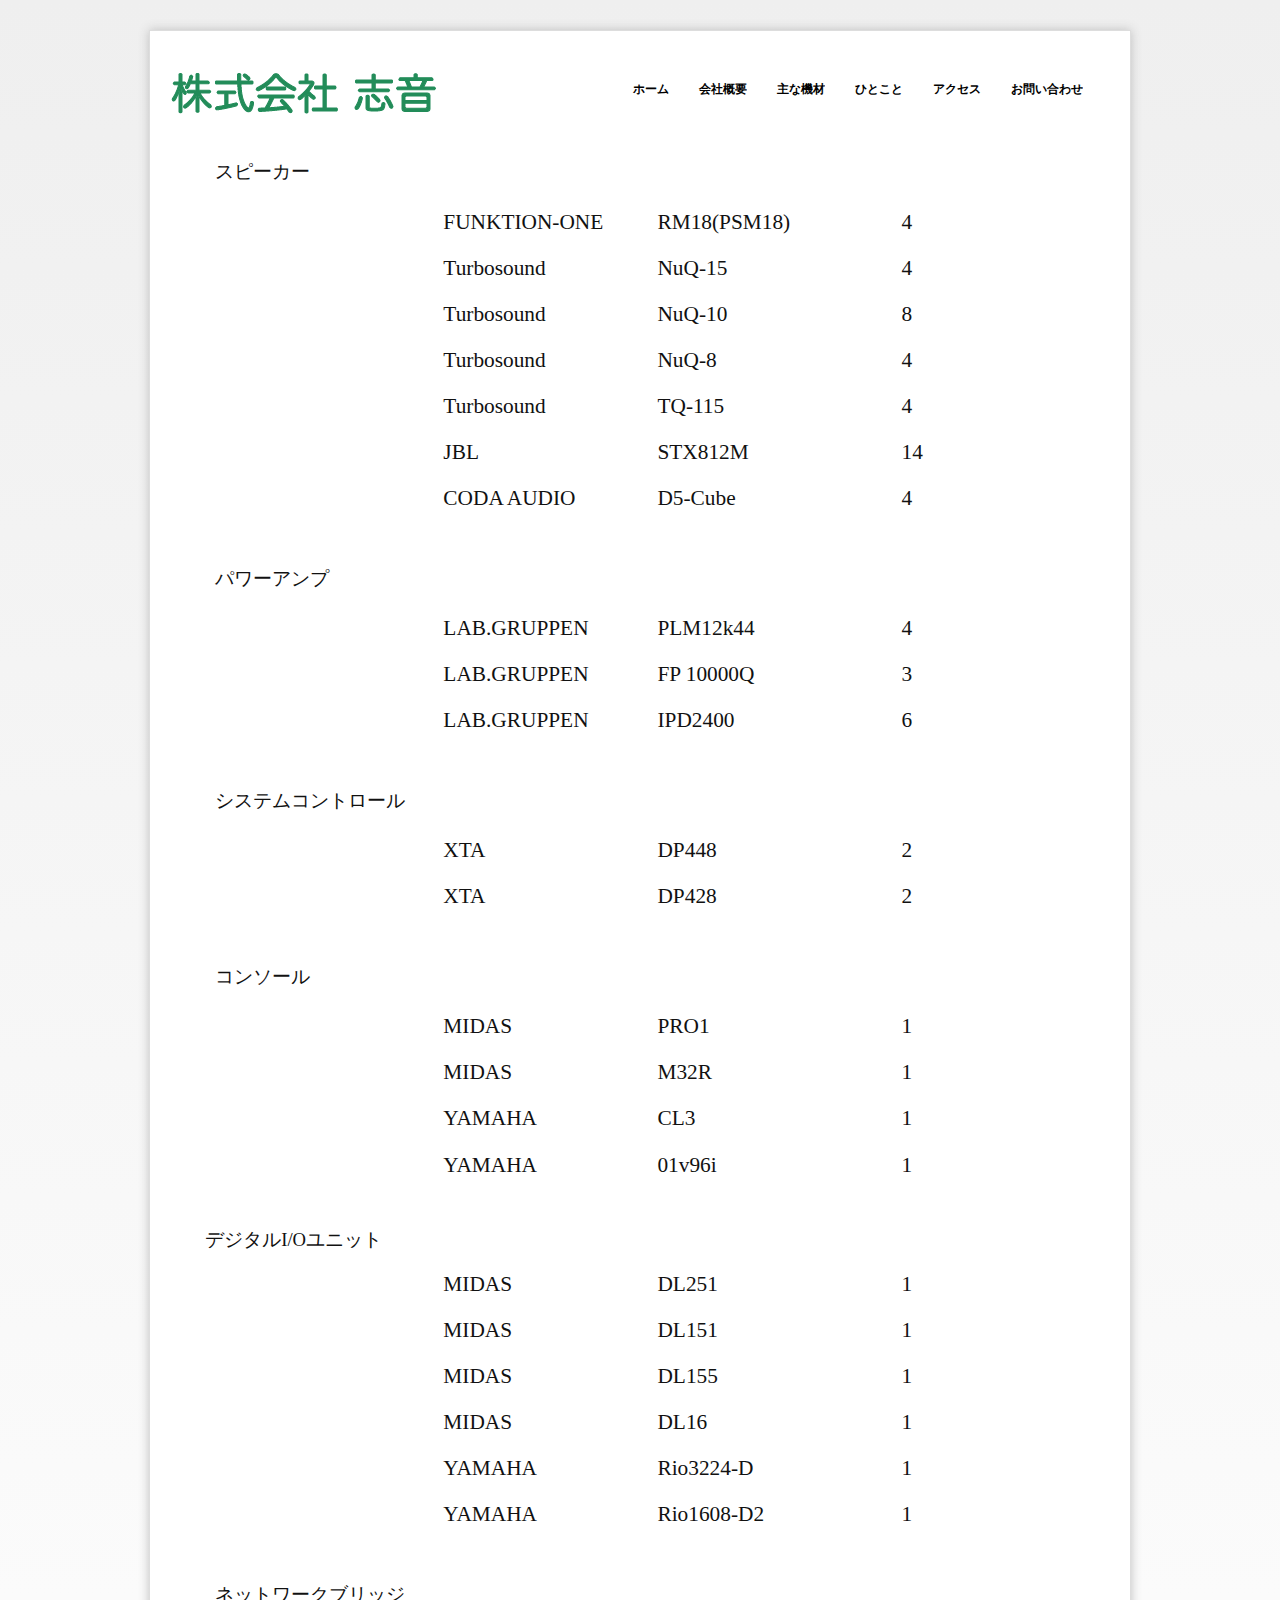
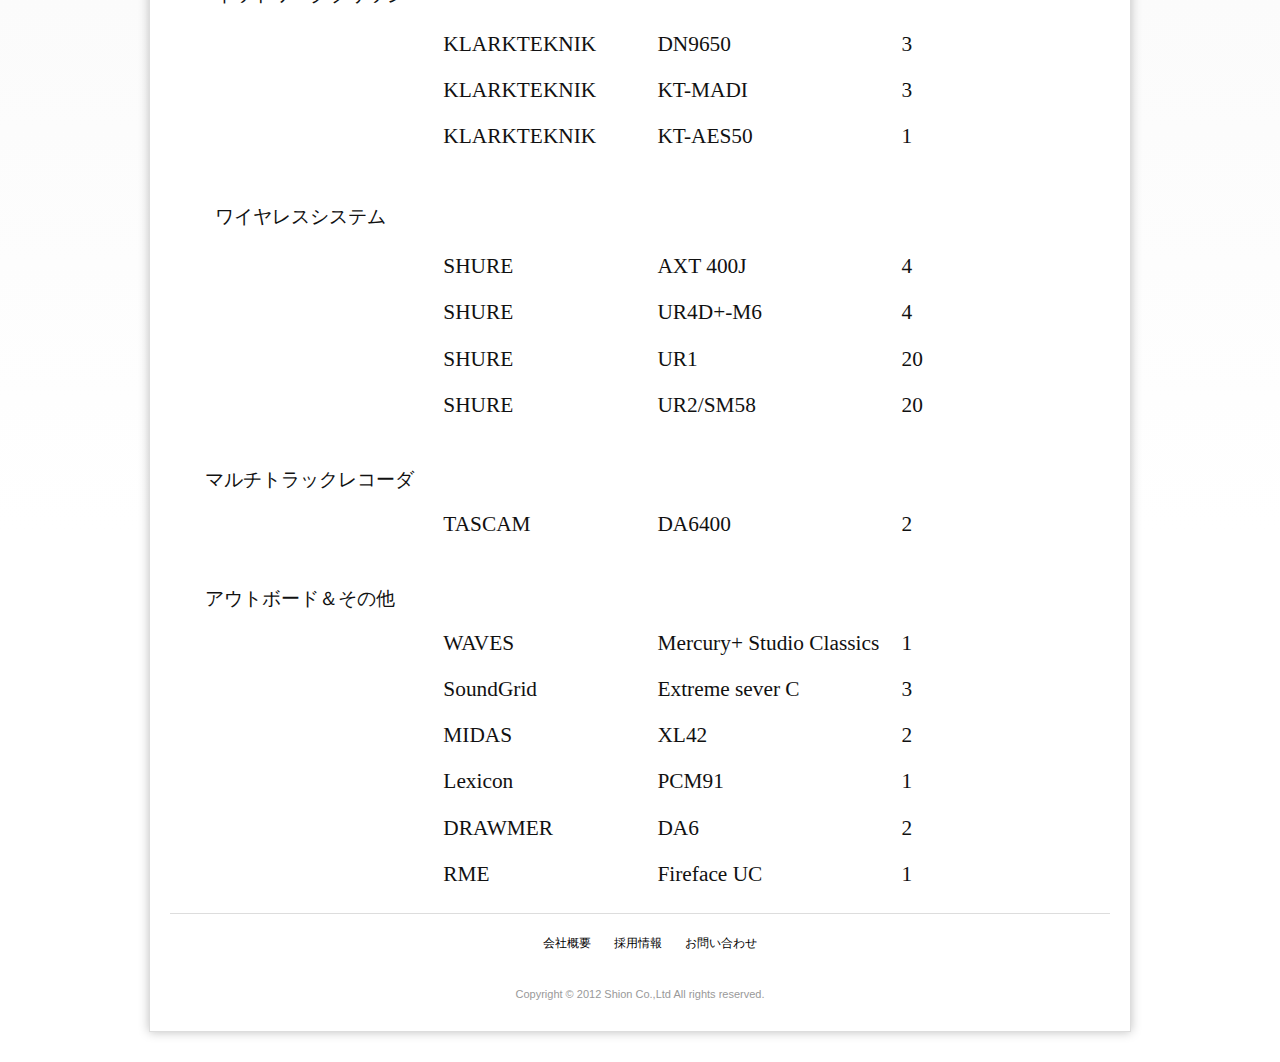
<file: List.html>
<!DOCTYPE html PUBLIC "-//W3C//DTD XHTML 1.0 Transitional//EN" "http://www.w3.org/TR/xhtml1/DTD/xhtml1-transitional.dtd">
<html xmlns="http://www.w3.org/1999/xhtml" xml:lang="ja" lang="ja">
<head>
<meta http-equiv="Content-Type" content="text/html; charset=utf-8" />
<meta http-equiv="Content-Style-Type" content="text/css" />
<meta http-equiv="Content-Script-Type" content="text/javascript" />
<meta http-equiv="imagetoolbar" content="no" />
<meta name="description" content="" />
<meta name="keywords" content="" />
<link rel="stylesheet" href="css/common.css" type="text/css" /><style type="text/css">.waves {font-family: AppleGothic}
</style>
<script type="text/javascript" src="js/jquery.js"></script>
<script type="text/javascript" src="js/common.js"></script>
<script type="text/javascript">
$(function() {
    $('#slide').slideshow({
        autoSlide    : true,
        effect       : 'fade',
        type         : 'repeat',
        interval     : 5000,
        duration     : 500,
        imgHoverStop : true,
        navHoverStop : true
    });
    $(window).load(function() {
        $(".topNaviColumn").uniformHeight();
    });
});
</script>
<title>株式会社 志音</title>
</head>
<body>
<div id="container">
  <div id="header">
    <h1><a href="index.html"><img src="contents/images/logo-Shion.png" alt="SAMPLE WEB SITE" /></a></h1>
    <div id="menu">
      <ul>
        <li class="home active"><a href="index.html">ホーム</a></li>
        <li><a href="gaiyou.html">会社概要</a></li>
        <li><a href="List.html">主な機材</a></li>
        <li><a href="hitokoto.html">ひとこと</a></li>
        <li><a href="map.html">アクセス</a></li>
        <li><a href="mailto:mail@shion-sound.com">お問い合わせ</a></li>
      </ul>
    </div>
    <!-- /#menu -->
  </div>
  <div id="list">
    <table width="800" border="0" align="left">
      <tr>
        <td width="241"><p class="MsoNormal" align="left" style="text-align:left;line-height:110%;text-autospace:none;"><span style="line-height:110%; font-family:'ヒラギノ丸ゴ ProN W4'; font-size:14.0pt; color:#111111; ">スピーカー</span></p></td>
        <td width="206">&nbsp;</td>
        <td width="240">&nbsp;</td>
        <td width="95">&nbsp;</td>
      </tr>
      <tr>
        <td>&nbsp;</td>
        <td><span style="font-family:AppleGothic; font-size:16.0pt; color:#111111; ">FUNKTION-ONE</span></td>
        <td><span style="font-family:AppleGothic; font-size:16.0pt; color:#111111; ">RM18(PSM18)</span></td>
        <td><span style="font-family:AppleGothic; font-size:16.0pt; color:#111111; ">4</span></td>
      </tr>
      <tr>
        <td>&nbsp;</td>
        <td><span style="font-family:AppleGothic; font-size:16.0pt; color:#111111; ">Turbosound</span></td>
        <td><span style="font-family:AppleGothic; font-size:16.0pt; color:#111111; ">NuQ-15</span></td>
        <td><span style="font-family:AppleGothic; font-size:16.0pt; color:#111111; ">4</span></td>
      </tr>
      <tr>
        <td>&nbsp;</td>
        <td><span style="font-family:AppleGothic; font-size:16.0pt; color:#111111; ">Turbosound</span></td>
        <td><span style="font-family:AppleGothic; font-size:16.0pt; color:#111111; ">NuQ-10</span></td>
        <td><span style="font-family:AppleGothic; font-size:16.0pt; color:#111111; ">8</span></td>
      </tr>
      <tr>
        <td>&nbsp;</td>
        <td><span style="font-family:AppleGothic; font-size:16.0pt; color:#111111; ">Turbosound</span></td>
        <td><span style="font-family:AppleGothic; font-size:16.0pt; color:#111111; ">NuQ-8</span></td>
        <td><span style="font-family:AppleGothic; font-size:16.0pt; color:#111111;">4</span></td>
      </tr>
      <tr>
        <td>&nbsp;</td>
        <td><span style="font-family:AppleGothic; font-size:16.0pt; color:#111111; ">Turbosound</span></td>
        <td><span style="font-family:AppleGothic; font-size:16.0pt; color:#111111; ">TQ-115</span></td>
        <td><span style="font-family:AppleGothic; font-size:16.0pt; color:#111111; ">4</span></td>
      </tr>
      <tr>
        <td>&nbsp;</td>
        <td><span style="font-family:AppleGothic; font-size:16.0pt; color:#111111; ">JBL</span></td>
        <td><span style="font-family:AppleGothic; font-size:16.0pt; color:#111111; ">STX812M</span></td>
        <td><span style="font-family:AppleGothic; font-size:16.0pt; color:#111111;">14</span></td>
      </tr>
      <tr>
        <td>&nbsp;</td>
        <td><span style="font-family:AppleGothic; font-size:16.0pt; color:#111111; ">CODA AUDIO</span></td>
        <td><span style="font-family:AppleGothic; font-size:16.0pt; color:#111111; ">D5-Cube</span></td>
        <td><span style="font-family:AppleGothic; font-size:16.0pt; color:#111111;">4</span></td>
      </tr><tr>
        <td>&nbsp;</td>
        <td>&nbsp;</td>
        <td>&nbsp;</td>
        <td>&nbsp;</td>
      </tr>
      <tr>
        <td><p class="MsoNormal" align="left" style="text-align:left;line-height:110%;text-autospace:none;"><span style="line-height:110%; font-family:'ヒラギノ丸ゴ ProN W4'; font-size:14.0pt; color:#111111; ">パワーアンプ </span></p></td>
        <td>&nbsp;</td>
        <td>&nbsp;</td>
        <td>&nbsp;</td>
      </tr>
      <tr>
        <td>&nbsp;</td>
        <td><span style="font-family:AppleGothic; font-size:16.0pt; color:#111111; ">LAB.GRUPPEN</span></td>
        <td><span style="font-family:AppleGothic; font-size:16.0pt; color:#111111; ">PLM12k44</span></td>
        <td><span style="font-family:AppleGothic; font-size:16.0pt; color:#111111; ">4</span></td>
      </tr>
      <tr>
        <td>&nbsp;</td>
        <td><span style="font-family:AppleGothic; font-size:16.0pt; color:#111111; ">LAB.GRUPPEN</span></td>
        <td><span style="font-family:AppleGothic; font-size:16.0pt; color:#111111; ">FP 10000Q</span></td>
        <td><span style="font-family:AppleGothic; font-size:16.0pt; color:#111111; ">3</span></td>
      </tr><tr>
        <td>&nbsp;</td>
        <td><span style="font-family:AppleGothic; font-size:16.0pt; color:#111111; ">LAB.GRUPPEN</span></td>
        <td><span style="font-family:AppleGothic; font-size:16.0pt; color:#111111; ">IPD2400</span></td>
        <td><span style="font-family:AppleGothic; font-size:16.0pt; color:#111111;">6</span></td>
      </tr>
      <tr>
        <td>&nbsp;</td>
        <td>&nbsp;</td>
        <td>&nbsp;</td>
        <td>&nbsp;</td>
      </tr>
      <tr>
        <td><p class="MsoNormal" align="left" style="text-align:left;line-height:110%;text-autospace:none;"><span style="line-height:110%; font-family:'ヒラギノ丸ゴ ProN W4'; font-size:14.0pt; color:#111111; ">システムコントロール</span></p></td>
        <td>&nbsp;</td>
        <td>&nbsp;</td>
        <td>&nbsp;</td>
      </tr>
      <tr>
        <td>&nbsp;</td>
        <td><span style="font-family:AppleGothic; font-size:16.0pt; color:#111111; ">XTA</span></td>
        <td><span style="font-family:AppleGothic; font-size:16.0pt; color:#111111; ">DP448</span></td>
        <td><span style="font-family:AppleGothic; font-size:16.0pt; color:#111111; ">2</span></td>
      </tr>
      <tr>
        <td>&nbsp;</td>
        <td><span style="font-family:AppleGothic; font-size:16.0pt; color:#111111; ">XTA</span></td>
        <td><span style="font-family:AppleGothic; font-size:16.0pt; color:#111111; ">DP428</span></td>
        <td><span style="font-family:AppleGothic; font-size:16.0pt; color:#111111; ">2</span></td>
      </tr>
      <tr>
        <td>&nbsp;</td>
        <td>&nbsp;</td>
        <td>&nbsp;</td>
        <td>&nbsp;</td>
      </tr>
      <tr>
        <td><p class="MsoNormal" align="left" style="text-align:left;line-height:110%;text-autospace:none;"><span style="line-height:110%; font-family:'ヒラギノ丸ゴ ProN W4'; font-size:14.0pt; color:#111111; ">コンソール </span></p></td>
        <td>&nbsp;</td>
        <td>&nbsp;</td>
        <td>&nbsp;</td>
      </tr>
      <tr>
        <td>&nbsp;</td>
        <td><span style="font-family:AppleGothic; font-size:16.0pt; color:#111111; ">MIDAS</span></td>
        <td><span style="font-family:AppleGothic; font-size:16.0pt; color:#111111; ">PRO1</span></td>
        <td><span style="font-family:AppleGothic; font-size:16.0pt; color:#111111; ">1</span></td>
      </tr>
      <tr>
        <td>&nbsp;</td>
        <td><span style="font-family:AppleGothic; font-size:16.0pt; color:#111111;">MIDAS</span></td>
        <td><span style="font-family:AppleGothic; font-size:16.0pt; color:#111111;">M32R</span></td>
        <td><span style="font-family:AppleGothic; font-size:16.0pt; color:#111111; ">1</span></td>
      </tr>
      <tr>
        <td>&nbsp;</td>
        <td><span style="font-family:AppleGothic; font-size:16.0pt; color:#111111; ">YAMAHA</span></td>
        <td><span style="font-family:AppleGothic; font-size:16.0pt; color:#111111; ">CL3</span></td>
        <td><span style="font-family:AppleGothic; font-size:16.0pt; color:#111111; ">1</span></td>
      </tr>
      <tr>
        <td>&nbsp;</td>
        <td><span style="font-family:AppleGothic; font-size:16.0pt; color:#111111; ">YAMAHA</span></td>
        <td><span style="font-family:AppleGothic; font-size:16.0pt; color:#111111; ">01v96i</span></td>
        <td><span style="font-family:AppleGothic; font-size:16.0pt; color:#111111; ">1</span></td>
      </tr>
      <tr>
        <td>&nbsp;</td>
        <td>&nbsp;</td>
        <td>&nbsp;</td>
        <td>&nbsp;</td>
      </tr>
      <tr>
        <td><span style="font-family:'ヒラギノ丸ゴ ProN W4'; font-size:14.0pt; color:#111111; ">デジタルI/Oユニット</span></td>
        <td>&nbsp;</td>
        <td>&nbsp;</td>
        <td>&nbsp;</td>
      </tr>
      <tr>
        <td>&nbsp;</td>
        <td><span style="font-family:AppleGothic; font-size:16.0pt; color:#111111; ">MIDAS</span></td>
        <td><span style="font-family:AppleGothic; font-size:16.0pt; color:#111111; ">DL251</span></td>
        <td><span style="font-family:AppleGothic; font-size:16.0pt; color:#111111; ">1</span></td>
      </tr>
      <tr>
        <td>&nbsp;</td>
        <td><span style="font-family:AppleGothic; font-size:16.0pt; color:#111111; ">MIDAS</span></td>
        <td><span style="font-family:AppleGothic; font-size:16.0pt; color:#111111; ">DL151</span></td>
        <td><span style="font-family:AppleGothic; font-size:16.0pt; color:#111111; ">1</span></td>
      </tr>
      <tr>
        <td>&nbsp;</td>
        <td><span style="font-family:AppleGothic; font-size:16.0pt; color:#111111; ">MIDAS</span></td>
        <td><span style="font-family:AppleGothic; font-size:16.0pt; color:#111111; ">DL155</span></td>
        <td><span style="font-family:AppleGothic; font-size:16.0pt; color:#111111; ">1</span></td>
      </tr><tr>
        <td>&nbsp;</td>
        <td><span style="font-family:AppleGothic; font-size:16.0pt; color:#111111; ">MIDAS</span></td>
        <td><span style="font-family:AppleGothic; font-size:16.0pt; color:#111111; ">DL16</span></td>
        <td><span style="font-family:AppleGothic; font-size:16.0pt; color:#111111; ">1</span></td>
      </tr>
      <tr>
        <td>&nbsp;</td>
        <td><span style="font-family:AppleGothic; font-size:16.0pt; color:#111111; ">YAMAHA</span></td>
        <td><span style="font-family:AppleGothic; font-size:16.0pt; color:#111111; ">Rio3224-D</span></td>
        <td><span style="font-family:AppleGothic; font-size:16.0pt; color:#111111; ">1</span></td>
      </tr>
      <tr>
        <td>&nbsp;</td>
        <td><span style="font-family:AppleGothic; font-size:16.0pt; color:#111111; ">YAMAHA</span></td>
        <td><span style="font-family:AppleGothic; font-size:16.0pt; color:#111111; ">Rio1608-D2</span></td>
        <td><span style="font-family:AppleGothic; font-size:16.0pt; color:#111111; ">1</span></td>
      </tr>
      <tr>
        <td>&nbsp;</td>
        <td>&nbsp;</td>
        <td>&nbsp;</td>
        <td>&nbsp;</td>
      </tr>
      <tr>
        <td><p class="MsoNormal" align="left" style="text-align:left;line-height:110%;text-autospace:none;"><span style="line-height:110%; font-family:'ヒラギノ丸ゴ ProN W4'; font-size:14.0pt; color:#111111; ">ネットワークブリッジ</span></p></td>
        <td>&nbsp;</td>
        <td>&nbsp;</td>
        <td>&nbsp;</td>
      </tr>
      <tr>
      <td>&nbsp;</td>
        <td><span style="font-family:AppleGothic; font-size:16.0pt; color:#111111; ">KLARKTEKNIK</span></td>
        <td><span style="font-family:AppleGothic; font-size:16.0pt; color:#111111; ">DN9650</span></td>
        <td><span style="font-family:AppleGothic; font-size:16.0pt; color:#111111; ">3</span></td>
        </tr>
        <tr>
      <td>&nbsp;</td>
        <td><span style="font-family:AppleGothic; font-size:16.0pt; color:#111111; ">KLARKTEKNIK</span></td>
        <td><span style="font-family:AppleGothic; font-size:16.0pt; color:#111111; ">KT-MADI</span></td>
        <td><span style="font-family:AppleGothic; font-size:16.0pt; color:#111111; ">3</span></td>
        </tr>
        <tr>
      <td>&nbsp;</td>
        <td><span style="font-family:AppleGothic; font-size:16.0pt; color:#111111; ">KLARKTEKNIK</span></td>
        <td><span style="font-family:AppleGothic; font-size:16.0pt; color:#111111; ">KT-AES50</span></td>
        <td><span style="font-family:AppleGothic; font-size:16.0pt; color:#111111; ">1</span></td>
        </tr>
        <tr>
        <td>&nbsp;</td>
        <td>&nbsp;</td>
        <td>&nbsp;</td>
        <td>&nbsp;</td>
      </tr>
      <tr>
        <td><p class="MsoNormal" align="left" style="text-align:left;line-height:110%;text-autospace:none;"><span style="line-height:110%; font-family:'ヒラギノ丸ゴ ProN W4'; font-size:14.0pt; color:#111111; ">ワイヤレスシステム</span></p></td>
        <td>&nbsp;</td>
        <td>&nbsp;</td>
        <td>&nbsp;</td>
      </tr>
      <tr>
        <td>&nbsp;</td>
        <td><span style="font-family:AppleGothic; font-size:16.0pt; color:#111111; ">SHURE</span></td>
        <td><span style="font-family:AppleGothic; font-size:16.0pt; color:#111111; ">AXT 400J</span></td>
        <td><span style="font-family:AppleGothic; font-size:16.0pt; color:#111111; ">4</span></td>
      </tr>
      <tr>
        <td>&nbsp;</td>
        <td><span style="font-family:AppleGothic; font-size:16.0pt; color:#111111; ">SHURE</span></td>
        <td><span style="font-family:AppleGothic; font-size:16.0pt; color:#111111; ">UR4D+-M6</span></td>
        <td><span style="font-family:AppleGothic; font-size:16.0pt; color:#111111; ">4</span></td>
      </tr>
      <tr>
        <td>&nbsp;</td>
        <td><span style="font-family:AppleGothic; font-size:16.0pt; color:#111111; ">SHURE</span></td>
        <td><span style="font-family:AppleGothic; font-size:16.0pt; color:#111111; ">UR1</span></td>
        <td><span style="font-family:AppleGothic; font-size:16.0pt; color:#111111; ">20</span></td>
      </tr>
      <tr>
        <td>&nbsp;</td>
        <td><span style="font-family:AppleGothic; font-size:16.0pt; color:#111111; ">SHURE</span></td>
        <td><span style="font-family:AppleGothic; font-size:16.0pt; color:#111111; ">UR2/SM58</span></td>
        <td><span style="font-family:AppleGothic; font-size:16.0pt; color:#111111; ">20</span></td>
      </tr>
      <tr>
        <td>&nbsp;</td>
        <td>&nbsp;</td>
        <td>&nbsp;</td>
        <td>&nbsp;</td>
      </tr>
      <tr>
        <td><span style="font-family:'ヒラギノ丸ゴ ProN W4'; font-size:14.0pt; color:#111111; ">マルチトラックレコーダ</span></td>
        <td>&nbsp;</td>
        <td>&nbsp;</td>
        <td>&nbsp;</td>
      </tr>
      <tr>
        <td>&nbsp;</td>
        <td><span style="font-family:AppleGothic; font-size:16.0pt; color:#111111; ">TASCAM</span></td>
        <td><span style="font-family:AppleGothic; font-size:16.0pt; color:#111111; ">DA6400</span></td>
        <td><span style="font-family:AppleGothic; font-size:16.0pt; color:#111111; ">2</span></td>
      </tr>
      <tr>
        <td>&nbsp;</td>
        <td>&nbsp;</td>
        <td>&nbsp;</td>
        <td>&nbsp;</td>
      </tr>
      <tr>
        <td><span style="font-family:'ヒラギノ丸ゴ ProN W4'; font-size:14.0pt; color:#111111; ">アウトボード＆その他</span></td>
        <td>&nbsp;</td>
        <td>&nbsp;</td>
        <td>&nbsp;</td>
      </tr>
      <tr>
        <td>&nbsp;</td>
        <td><span style="font-family:AppleGothic; font-size:16.0pt; color:#111111; ">WAVES</span></td>
        <td><span style="font-family:AppleGothic; font-size:16.0pt; color:#111111; ">Mercury+ Studio Classics</span></td>
        <td><span style="font-family:AppleGothic; font-size:16.0pt; color:#111111; ">1</span></td>
      </tr>
      <tr>
        <td>&nbsp;</td>
        <td><span style="font-family:AppleGothic; font-size:16.0pt; color:#111111; ">SoundGrid</span></td>
        <td><span style="font-family:AppleGothic; font-size:16.0pt; color:#111111; ">Extreme sever C</span></td>
        <td><span style="font-family:AppleGothic; font-size:16.0pt; color:#111111; ">3</span></td>
      </tr>
      <tr>
        <td>&nbsp;</td>
        <td><span style="font-family:AppleGothic; font-size:16.0pt; color:#111111; ">MIDAS</span></td>
        <td><span style="font-family:AppleGothic; font-size:16.0pt; color:#111111; ">XL42</span></td>
        <td><span style="font-family:AppleGothic; font-size:16.0pt; color:#111111; ">2</span></td>
      </tr>
      <tr>
        <td>&nbsp;</td>
        <td><span style="font-family:AppleGothic; font-size:16.0pt; color:#111111; ">Lexicon</span></td>
        <td><span style="font-family:AppleGothic; font-size:16.0pt; color:#111111; ">PCM91</span></td>
        <td><span style="font-family:AppleGothic; font-size:16.0pt; color:#111111; ">1</span></td>
      </tr>
      <tr>
        <td>&nbsp;</td>
        <td><span style="font-family:AppleGothic; font-size:16.0pt; color:#111111; ">DRAWMER</span></td>
        <td><span style="font-family:AppleGothic; font-size:16.0pt; color:#111111; ">DA6</span></td>
        <td><span style="font-family:AppleGothic; font-size:16.0pt; color:#111111; ">2</span></td>
      </tr>
      <tr>
        <td>&nbsp;</td>
        <td><span style="font-family:AppleGothic; font-size:16.0pt; color:#111111; ">RME</span></td>
        <td><span style="font-family:AppleGothic; font-size:16.0pt; color:#111111; ">Fireface UC</span></td>
        <td><span style="font-family:AppleGothic; font-size:16.0pt; color:#111111; ">1</span></td>
      </tr>
    </table>
    <p>&nbsp;</p>
  </div>
  <div id="footMenu">
        <ul>
            <li><a href="gaiyou.html">会社概要</a></li>
            <li><a href="saiyou.html">採用情報</a></li>
            <li><a href="mailto:mail@shion-sound.com">お問い合わせ</a></li>
        </ul>
    </div><!-- /#footerMenu -->
    <div id="footer">
        <div class="copyright">Copyright &copy; 2012 Shion Co.,Ltd All rights reserved.</div>
    </div><!-- /#footer -->
</div><!-- /#container -->
<div id="pageTop">
    <a href="#">ページのトップへ戻る</a>
</div><!-- /#pageTop -->
</body>
</html>
</file>
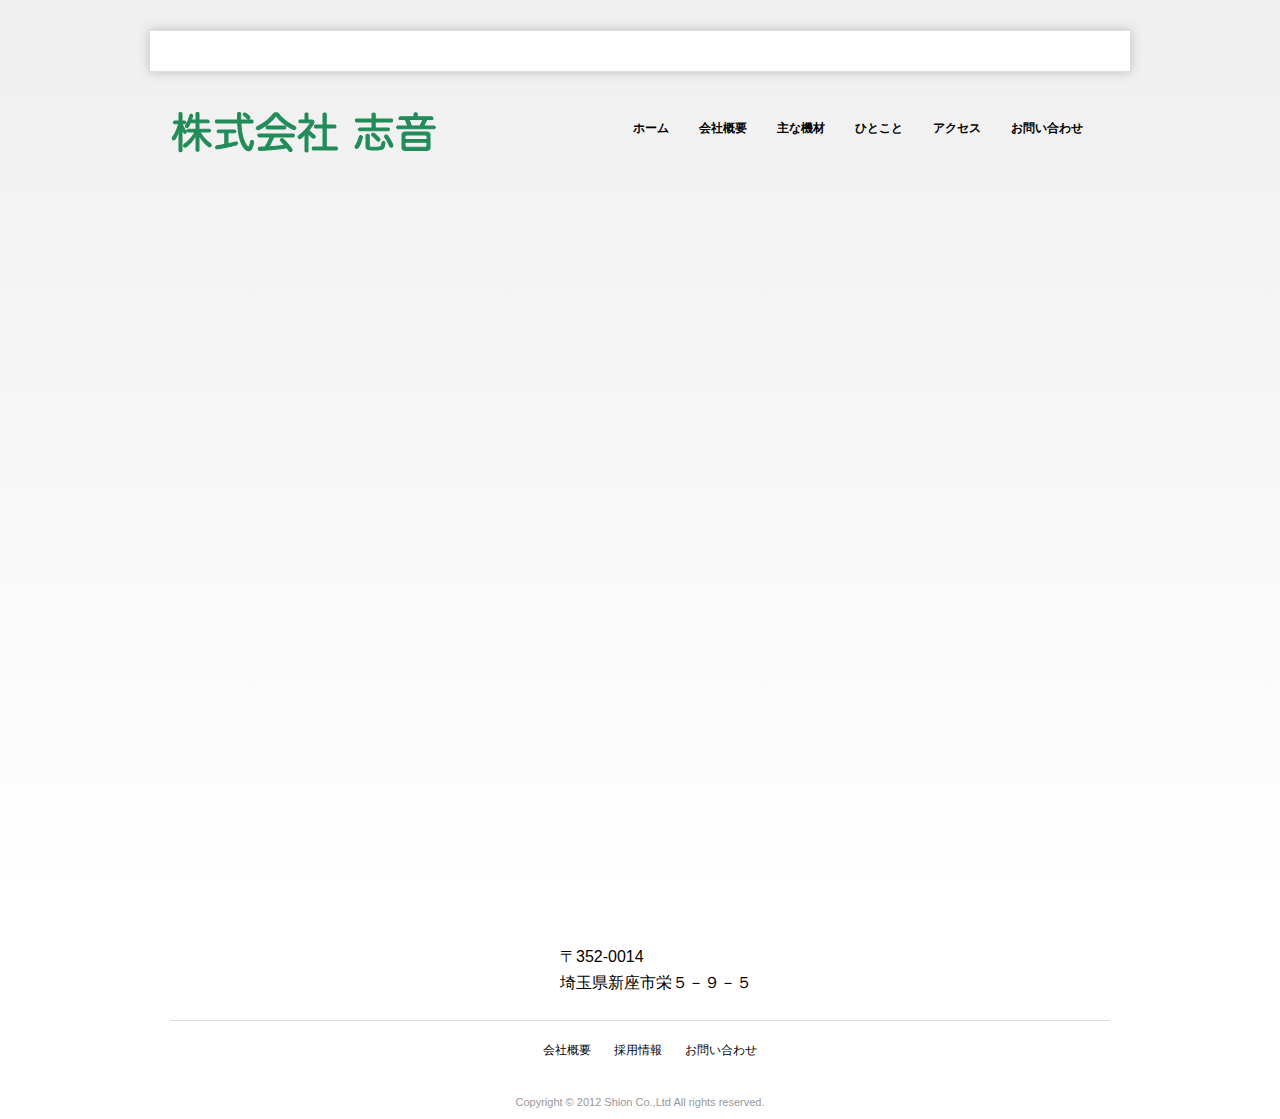
<file: map.html>
<!DOCTYPE html PUBLIC "-//W3C//DTD XHTML 1.0 Transitional//EN" "http://www.w3.org/TR/xhtml1/DTD/xhtml1-transitional.dtd">
<html xmlns="http://www.w3.org/1999/xhtml" xml:lang="ja" lang="ja">
<head>
<meta http-equiv="Content-Type" content="text/html; charset=utf-8" />
<meta http-equiv="Content-Style-Type" content="text/css" />
<meta http-equiv="Content-Script-Type" content="text/javascript" />
<meta http-equiv="imagetoolbar" content="no" />
<meta name="description" content="" />
<meta name="keywords" content="" />
<link rel="stylesheet" href="css/common.css" type="text/css" /><style type="text/css">.waves {font-family: AppleGothic}
</style>
<script type="text/javascript" src="js/jquery.js"></script>
<script type="text/javascript" src="js/common.js"></script>
<script type="text/javascript">
$(function() {
    $('#slide').slideshow({
        autoSlide    : true,
        effect       : 'fade',
        type         : 'repeat',
        interval     : 5000,
        duration     : 500,
        imgHoverStop : true,
        navHoverStop : true
    });
    $(window).load(function() {
        $(".topNaviColumn").uniformHeight();
    });
});
</script>
<title>株式会社 志音</title>
</head>
<body>
<div id="container">
  <div id="sidepict">
    <p>&nbsp;</p>
    <div id="header">
      <h1><a href="index.html"><img src="contents/images/logo-Shion.png" alt="SAMPLE WEB SITE" /></a></h1>
      <div id="menu">
        <ul>
          <li class="home active"><a href="index.html">ホーム</a></li>
          <li><a href="gaiyou.html">会社概要</a></li>
          <li><a href="List.html">主な機材</a></li>
          <li><a href="hitokoto.html">ひとこと</a></li>
          <li><a href="map.html">アクセス</a></li>
          <li><a href="mailto:mail@shion-sound.com">お問い合わせ</a></li>
        </ul>
      </div>
      <!-- /#menu -->
    </div>
    <!-- /#header -->
    <div id="map">
    <iframe src="https://www.google.com/maps/embed?pb=!1m18!1m12!1m3!1d30534.340642012317!2d139.58019378764013!3d35.76416240873169!2m3!1f0!2f0!3f0!3m2!1i1024!2i768!4f13.1!3m3!1m2!1s0x6018e93c9caa7d43%3A0x26ee750973c0b793!2z44CSMzUyLTAwMTQg5Z-8546J55yM5paw5bqn5biC5qCE77yV5LiB55uu77yZ4oiS77yV!5e0!3m2!1sja!2sjp!4v1441798073924" width="900" height="750" frameborder="0" style="border:0" allowfullscreen></iframe>
  </div>
    <div id="adress">
      <p style="font-size: 16px">〒352-0014<br>埼玉県新座市栄５－９－５</p>
    </div>
<div id="footMenu">
        <ul>
            <li><a href="gaiyou.html">会社概要</a></li>
            <li><a href="saiyou.html">採用情報</a></li>
            <li><a href="mailto:mail@shion-sound.com">お問い合わせ</a></li>
        </ul>
    </div>
    <!-- /#footerMenu -->
    <div id="footer">
        <div class="copyright">Copyright &copy; 2012 Shion Co.,Ltd All rights reserved.</div>
    </div><!-- /#footer -->
</div><!-- /#container -->
<div id="pageTop">
    <a href="#">ページのトップへ戻る</a>
</div><!-- /#pageTop -->
</body>
</html>
</file>
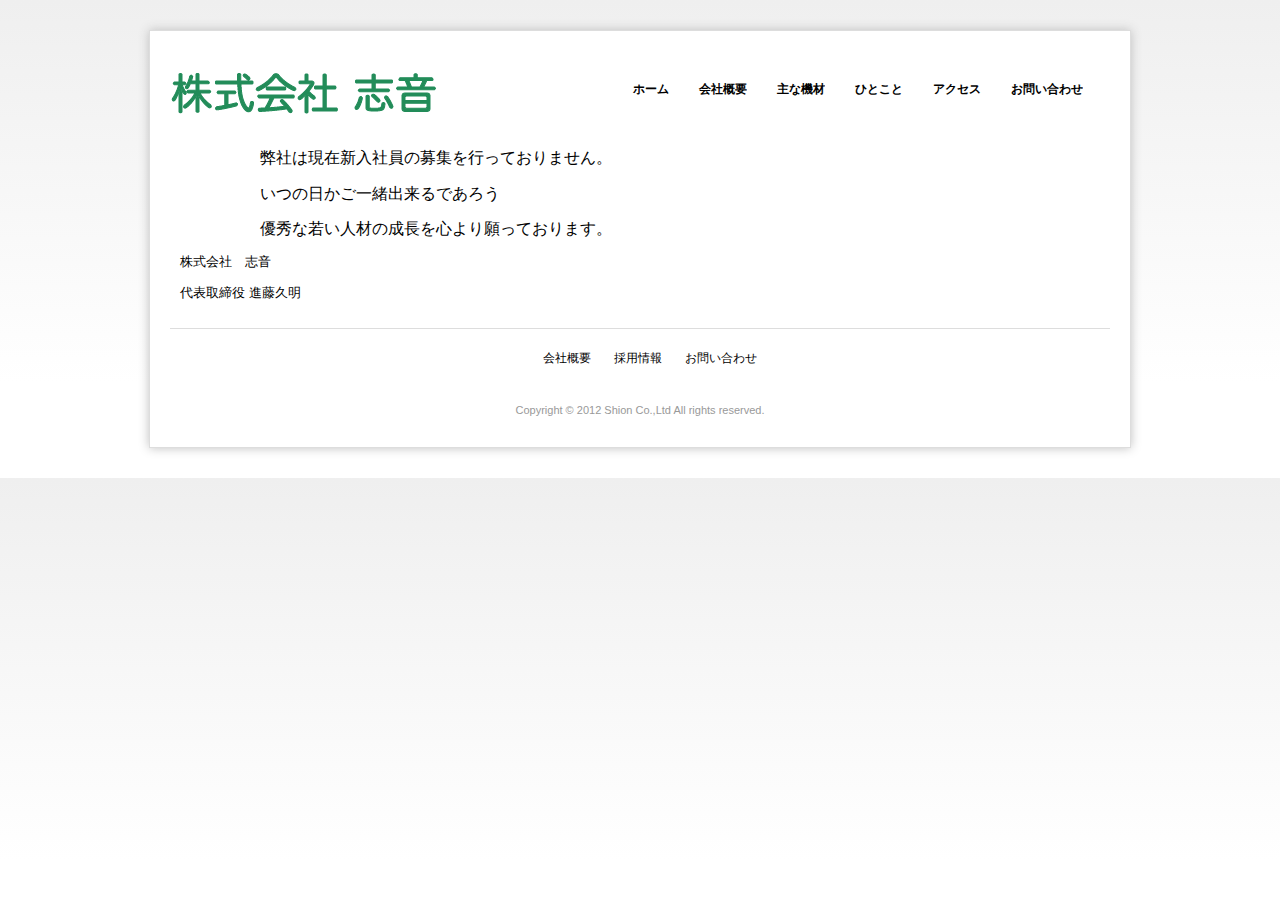
<file: saiyou.html>
<!DOCTYPE html PUBLIC "-//W3C//DTD XHTML 1.0 Transitional//EN" "http://www.w3.org/TR/xhtml1/DTD/xhtml1-transitional.dtd">
<html xmlns="http://www.w3.org/1999/xhtml" xml:lang="ja" lang="ja">
<head>
<meta http-equiv="Content-Type" content="text/html; charset=utf-8" />
<meta http-equiv="Content-Style-Type" content="text/css" />
<meta http-equiv="Content-Script-Type" content="text/javascript" />
<meta http-equiv="imagetoolbar" content="no" />
<meta name="description" content="" />
<meta name="keywords" content="" />
<link rel="stylesheet" href="css/common.css" type="text/css" />
<script type="text/javascript" src="js/jquery.js"></script>
<script type="text/javascript" src="js/common.js"></script>
<script type="text/javascript">
$(function() {
    $('#slide').slideshow({
        autoSlide    : true,
        effect       : 'fade',
        type         : 'repeat',
        interval     : 5000,
        duration     : 500,
        imgHoverStop : true,
        navHoverStop : true
    });
    $(window).load(function() {
        $(".topNaviColumn").uniformHeight();
    });
});
</script>
<title>株式会社 志音</title>
</head>
<body>
<div id="container">
  <div id="header">
        <h1><a href="index.html"><img src="contents/images/logo-Shion.png" alt="SAMPLE WEB SITE" /></a></h1>
        <div id="menu">
            <ul>
                <li class="home active"><a href="index.html">ホーム</a></li>
                <li><a href="gaiyou.html">会社概要</a></li>
                <li><a href="List.html">主な機材</a></li>
                <li><a href="hitokoto.html">ひとこと</a></li>
                <li><a href="map.html">アクセス</a></li>
                <li><a href="mailto:mail@shion-sound.com">お問い合わせ</a></li>
            </ul>
        </div><!-- /#menu -->
    </div><!-- /#header -->
  <p style="font-size: medium;">	　　　　　弊社は現在新入社員の募集を行っておりません。</p>
  <p style="font-size: medium">　　　　　いつの日かご一緒出来るであろう</p>
  <p style="font-size: medium">　　　　　優秀な若い人材の成長を心より願っております。</p>
  <p style="font-size: small">株式会社　志音 </p>
  <p style="font-size: small">代表取締役 進藤久明</p>
                <div id="footMenu">
        <ul>
            <li><a href="gaiyou.html">会社概要</a></li>
            <li><a href="saiyou.html">採用情報</a></li>
            <li><a href="mailto:mail@shion-sound.com">お問い合わせ</a></li>
        </ul>
  </div><!-- /#footerMenu -->
    <div id="footer">
        <div class="copyright">Copyright &copy; 2012 Shion Co.,Ltd All rights reserved.</div>
    </div><!-- /#footer -->
</div><!-- /#container -->
<div id="pageTop">
    <a href="#">ページのトップへ戻る</a>
</div><!-- /#pageTop -->
</body>
</html>
</file>
<file: css/common.css>
@charset "UTF-8";

/* ========BASIC======== */
html {
    overflow-y:scroll;
}

body {
	margin: 0;
	padding: 0;
	line-height: 1.6;
	letter-spacing: 0px;
	font-family: "Hiragino Kaku Gothic Pro",HiraKakuPro-W3,"ヒラギノ角ゴ Pro W3","メイリオ", Meiryo,"ＭＳ Ｐゴシック",verdana,sans-serif;
	font-size: 12px;
	color: #000;
	background: #efefef;
	background: -webkit-gradient(linear, left top, left bottom, color-stop(0.80, #fff), color-stop(0.00, #efefef));
	background: -webkit-linear-gradient(top, #efefef 0%, #fff 80%);
	background: -moz-linear-gradient(top, #efefef 0%, #fff 80%);
	background: -o-linear-gradient(top, #efefef 0%, #fff 80%);
	background: -ms-linear-gradient(top, #efefef 0%, #fff 80%);
	background: linear-gradient(to bottom, #efefef 0%, #fff 80%);
	margin-left: 0px;
}
#sidepict #adress {
	left: 380px;
	position: relative;
}


br {
    letter-spacing:normal;
}

a {
    color:#134D99;
    text-decoration:none;
}

a:hover {
	color: #134D99;
	text-decoration: underline;
	font-size: 12px;
}

img {
    border:0;
    vertical-align:bottom;
}

h1,h2,h3,h4,h5,h6 {
    margin:0;
}

h2 {
    clear:both;
    padding:0 10px;
    line-height:2.0;
    color:#fff;
    font-size:15px;
    font-weight:normal;
    background:#770000;
    background:-webkit-gradient(linear, left top, left bottom, color-stop(0.85, #700), color-stop(0.00, #aa2323));
    background:-webkit-linear-gradient(top, #aa2323 0%, #700 85%);
    background:-moz-linear-gradient(top, #aa2323 0%, #700 85%);
    background:-o-linear-gradient(top, #aa2323 0%, #700 85%);
    background:-ms-linear-gradient(top, #aa2323 0%, #700 85%);
    background:linear-gradient(to bottom, #aa2323 0%, #700 85%);
}

h3 {
    clear:both;
    padding:0 10px;
    line-height:2.0;
    font-size:15px;
    font-weight:normal;
    margin:0;
    color:#000;
    border:1px solid #ddd;
    background:#ccc;
    background:-webkit-gradient(linear, left top, left bottom, color-stop(0.85, #ccc), color-stop(0.00, #f3f3f3));
    background:-webkit-linear-gradient(top, #f3f3f3 0%, #ccc 85%);
    background:-moz-linear-gradient(top, #f3f3f3 0%, #ccc 85%);
    background:-o-linear-gradient(top, #f3f3f3 0%, #ccc 85%);
    background:-ms-linear-gradient(top, #f3f3f3 0%, #ccc 85%);
    background:linear-gradient(to bottom, #f3f3f3 0%, #ccc 85%);
}

h4 {
    padding:0 10px;
    line-height:2.0;
    color:#000;
    font-weight:normal;
    font-size:13px;
    border:0;
    background:#f1f1f1;
}

h5 {
    padding:0 10px;
    line-height:2.0;
    font-size:13px;
    font-weight:normal;
    border-left:5px solid #000;
}

h6 {
    line-height:2.0;
    font-size:13px;
    color:#770000;
}

p {
	margin: 10px;
}

ul,ol,dl {
    margin:10px;
    padding:0;
}

li {
    padding:0;
    margin:0 0 0 30px;
}

dt {
    margin:0;
    padding:0;
}

dd {
    margin:0 0 0.5em 1em;
    padding:0;
    background:#f1f1f1;
}

table th {
    padding:5px;
    border:1px solid #999;
    border-width:0 0 1px 1px;
    background:#EFEBEF;
    font-weight:bold;
    text-align:left;
}

table td {
    padding:5px;
    border:1px solid #999;
    border-width:0 0 1px 1px;
    text-align:left;
}

table td ol {
    margin:0;
    padding:0 0 0 30px;
}

table td li {
    margin:0;
    padding:0;
}

/* ========TEMPLATE LAYOUT======== */
#container {
	width: 940px;
	padding: 20px;
	border: 1px solid #ddd;
	-moz-box-shadow: 0 0 10px #bfbfbf; /* Firefox用 */
	-webkit-box-shadow: 0 0 10px #bfbfbf; /* Safari,Google Chrome用 */
	box-shadow: 0 0 10px #bfbfbf;
	background: #fff;
	margin-top: 30px;
	margin-right: auto;
	margin-bottom: 30px;
	margin-left: auto;
}

#header {
    position:relative;
    width:940px;
    margin-bottom:20px;
}

#menu {
	position: absolute;
	right: 0;
	top: 29px;
	width: 507px;
	height: 54px;
}

#icatch {
    width:940px;
}

#contents {
    float:left;
    width:940px;
    padding:10px 0;
    background:#fff;
}

#conL {
	float: left;
	width: 900px;
}

#conR {
    float:right;
    width:300px;
}

#footMenu {
	width: 940px;
	margin-top: 10px;
	float: left;
	list-style-position: inside;
	-webkit-box-shadow: inset 0px 0px;
	box-shadow: inset 0px 0px;
	clear: both;
}

#footer {
    clear:both;
    width:940px;
}

/* ========HEADER CUSTOMIZE======== */
#header h1 {
    margin:0;
    padding:20px 0 0 0;
    font-size:30px;
    color:#770000;
    line-height:1.0;
}

#header h1 a {
    color:#770000;
}

#header h1 a:hover {
    color:#770000;
}

/* ========MENU CUSTOMIZE======== */
#menu ul {
    margin:0;
    padding:0;
    list-style:none;
}

#menu li {
    overflow:hidden;
    float:left;
    margin:0;
    padding:0 0 0 30px;
}

#menu li a {
    display:block;
    font-weight:bold;
    color:#000;
    outline:none;
}

#menu li a:hover {
    color:#000;
    border-bottom:3px solid #770000;
    text-decoration:none;
}

/* ========SLIDESHOW CUSTOMIZE======== */
#slide {
	width: 940px;
	height: 300px;
	overflow: hidden;
	position: relative;
	padding-bottom: 25px;
}

.slideInner {
    list-style:none;
    margin:0;
    padding:0;
}

.slideInner li {
	position: absolute;
	background: #fff;
	margin: 0;
	padding: 0;
	height: 325px;
	left: 1px;
	top: 2px;
}

.slidePrev {
     position:absolute;
     width:50px;
     height:60px;
     top:120px;
     left:0;
     cursor:pointer;
     z-index:100;
}

.slideNext {
     position:absolute;
     display:block;
     width:50px;
     height:60px;
     top:120px;
     right:0;
     cursor:pointer;
     z-index:100;
}

.controlNav {
     position:absolute;
     float:left;
     left:50%;
     bottom:0;
}

.controlNav span {
     position:relative;
     left:-50%;
     float:left;
     margin:5px;
     -webkit-border-radius:5px;
     -moz-border-radius:5px;
     border-radius:5px;
     width:10px;
     height:10px;
     overflow:hidden;
     -webkit-box-shadow:1px 1px 2px rgba(0, 0, 0, 0.5) inset;
     -moz-box-shadow:1px 1px 2px rgba(0, 0, 0, 0.5) inset;
     box-shadow:1px 1px 2px rgba(0, 0, 0, 0.5) inset;
     background:#eee;
     text-indent:-9999px;
     vertical-align:middle;
}

.controlNav span:hover {
     background:#ccc;
     cursor:pointer;
}

.controlNav span.current {
     -webkit-box-shadow:1px 1px 2px rgba(0, 0, 0, 0.5) inset, 0 0 2px rgba(133, 209, 198, 0.5);
     -moz-box-shadow:1px 1px 2px rgba(0, 0, 0, 0.5) inset, 0 0 2px rgba(133, 209, 198, 0.5);
     box-shadow:1px 1px 2px rgba(0, 0, 0, 0.5) inset, 0 0 2px rgba(133, 209, 198, 0.5);
     background:#85d1c6;
}


/* ========MAINCONTENTS CUSTOMIZE======== */
/* TOPNAVI CUSTOMIZE */
.topNavi {
    overflow:hidden;
    position:relative;
    margin-left:-20px;
    margin-top:20px;
    margin-bottom:20px;
}

* html .topNavi {
    height:1em;
    overflow:visible;
}

.topNaviColumn {
    display:inline;
    width:300px;
    float:left;
    margin-left:20px;
    padding:0 0 2em 0;
    background:#eee;
}

.topNaviImg {
    margin:0;
    padding:0;
    background:none;
}

.topNaviDetail {
	position: absolute;
	bottom: 5px;
	width: 280px;
	text-align: right;
	left: 662px;
}

.topNaviDetail a {
    padding:0 0 0 7px;
    background:url("../images/bg_arrow.gif") no-repeat left 50%;
}

/* INFORMATION CUSTOMIZE */
.information {
	width: 850px;
	margin-bottom: auto;
	font-variant: normal;
	list-style-image: none;
	list-style-position: inside;
	margin-left: auto;
	margin-top: auto;
	margin-right: auto;
	padding-top: auto;
	padding-right: auto;
	padding-bottom: auto;
	padding-left: auto;
}

.information dl {
    margin:0;
}
.information dt {
    float:left;
    padding-top:5px;
}

.information dd {
    margin:0 0 5px 0;
    padding:5px 0px 5px 9em;
    background:url("../images/bg_dotline.gif") 0 100% repeat-x;
}

/* SUBMENU CUSTOMIZE */
.submenu {
    border:1px solid #ddd;
}

.submenu h3 {
    border:none;
}

.submenu ul {
    margin:10px;
    padding:0;
}
.submenu li {
    margin:0;
    padding:0 0 0 7px;
    list-style:none;
    background:url("../images/bg_arrow.gif") no-repeat left 50%;
}

.submenu p {
    margin:10px;
}

/* BANNER CUSTOMIZE */
.bnrL {
    margin:20px 0;
}

.bnrL ul {
    width:630px;/* for IE7 */
    margin:0 -10px 0 0;
    padding:0;
}

.bnrL li {
    float:left;
    margin:0 10px 0 0;
    padding:0;
    list-style:none;
    margin-bottom:10px;
}

.bnrR {
    width:278px;
    margin:20px 0;
    padding:10px;
    border:1px solid #ddd;
}

.bnrR ul {
    margin:0 0 -10px 0;
    padding:0;
}

.bnrR li {
    margin:0;
    padding:10px;
    list-style:none;
    margin-bottom:10px;
    background:#eee;
}

/* ========FOOTMENU CUSTOMIZE======== */
#footMenu ul {
    margin:5px 0;
    padding:20px 0;
    text-align:center;
    border-top:1px solid #ddd;
}

#footMenu li {
    display:inline;
    margin:0 0 0 20px;
    list-style:none;
}

#footMenu li a {
    color:#000;
}

#footMenu li a:hover {
    color:#666;
    text-decoration:underline;
}

/* ========FOOTER CUSTOMIZE======== */
.copyright {
    font-style:normal;
    font-size:11px;
    color:#999;
    line-height:3.0;
    text-align:center;
}

/* ========PAGRTOP CUSTOMIZE========= */
#pageTop {
    position:fixed;
    right:0;
    bottom:0;
    padding:10px;
    background:#000
}

#pageTop a {
    padding:0 0 0 12px;
    color:#fff;
    font-size:11px;
    background:#000 url("../images/bg_pagetop.gif") 0 50% no-repeat;
}
#container #header #Sub {
	font-size: xx-large;
	font-family: "ＭＳ Ｐ明朝", "MS PMincho", "ヒラギノ明朝 Pro W3", "Hiragino Mincho Pro", serif;
}
#container #header article {
}
span {
	font-size: 18px;
}
#container img {
}
#container div figure img {
	width: 0%;
	float: left;
	margin-left: 0px;
}
#container div figure {
	width: 0%;
	height: 0%;
	margin-top: 5px;
	margin-right: 5px;
	margin-bottom: 5px;
	margin-left: 0px;
	padding-top: 5px;
	padding-right: 5px;
	padding-bottom: 5px;
	padding-left: 5px;
	float: left;
}
#container div {
}
#container #gaiyou {
	width: 58%;
	float: right;
}
#container #sidepict {
	width: 40%;
	float: left;
}
#container div .MsoNormal {
}
#container div #gaiyoumidasi {
	margin-left: 10%;
	margin-bottom: 10%;
}
#container #list table {
	margin-top: 0%;
	margin-right: 5%;
	margin-bottom: 0%;
	margin-left: 3%;
	border-style: none;
}
#container #list table tr td {
	border-style: none;
}
#map {
	width: auto;
	height: auto;
	margin-bottom: 2px;
	margin-left: 20px;
	margin-right: 20px;
	margin-top: 20px;
	
}
#slideshow {
	width: 940px;
	height: 450px;
	overflow: hidden;
	position: relative;
	padding-bottom: 25px;
}
</file>
